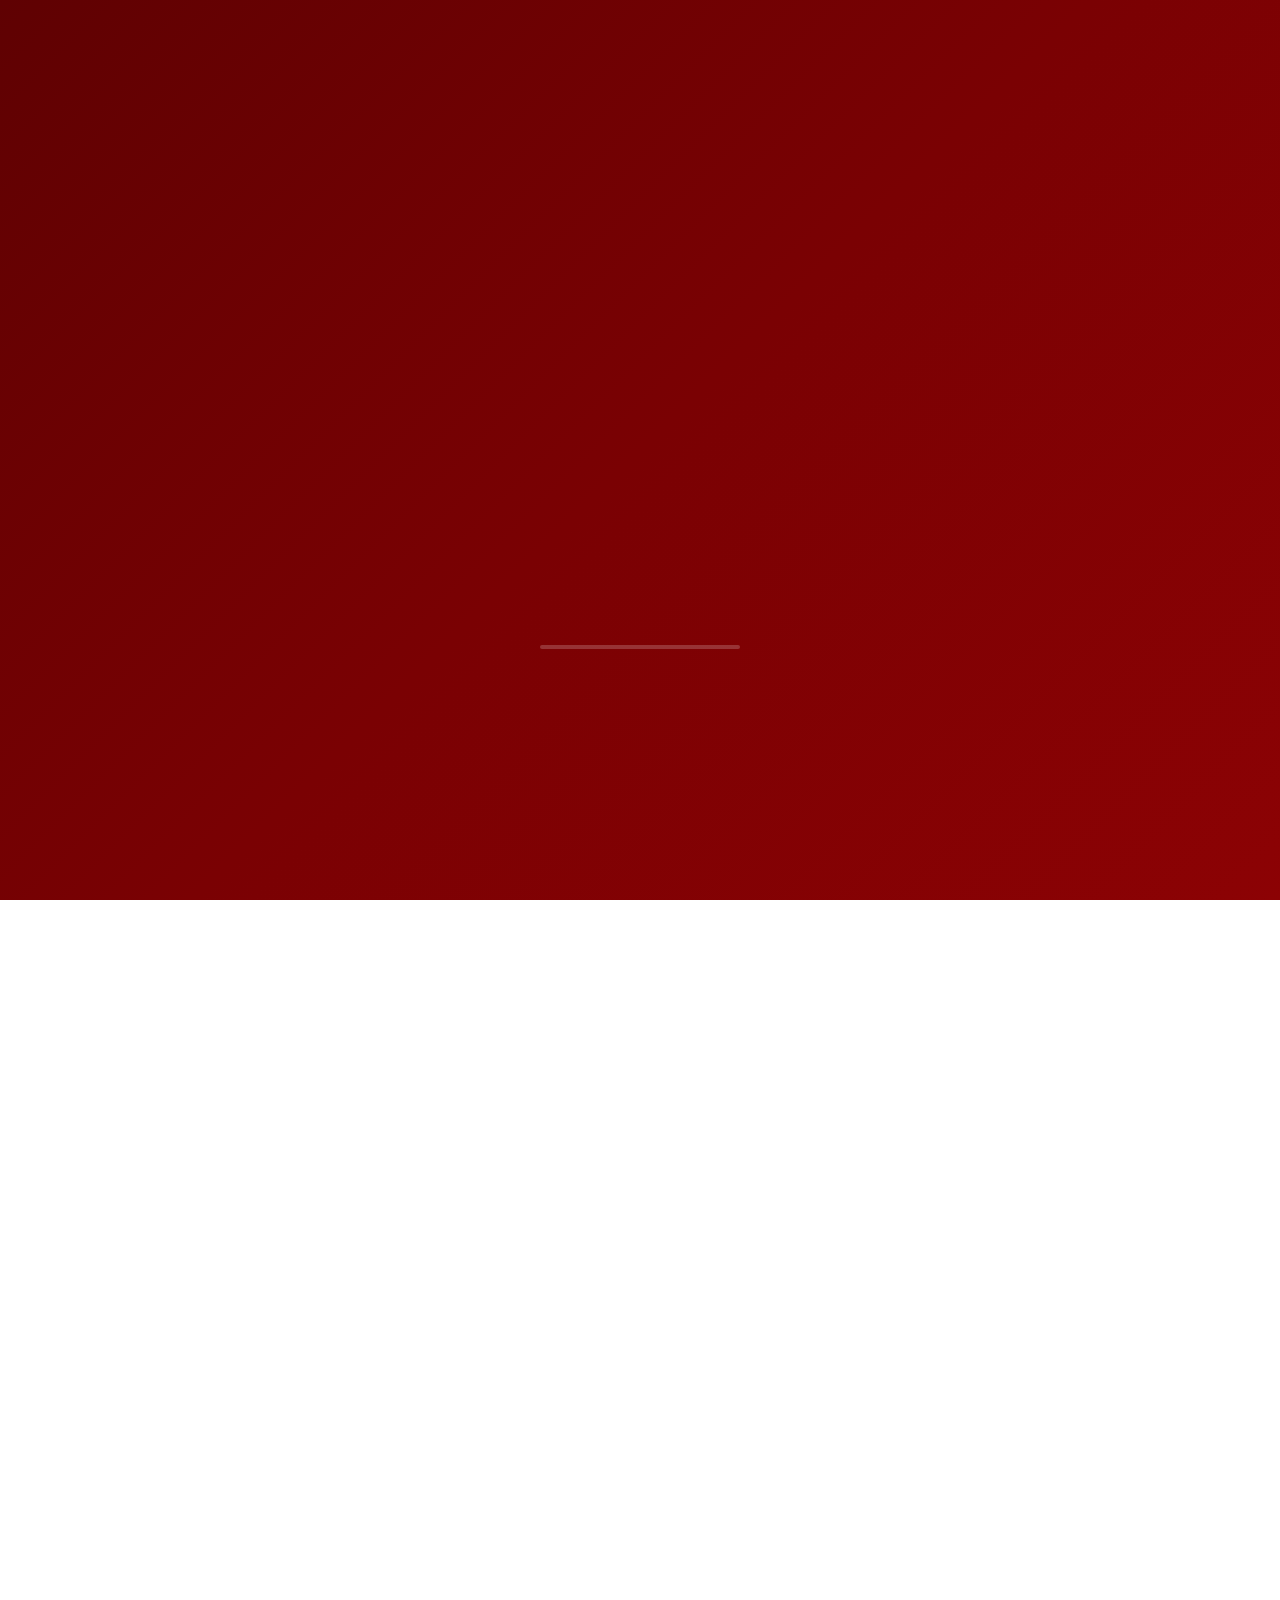
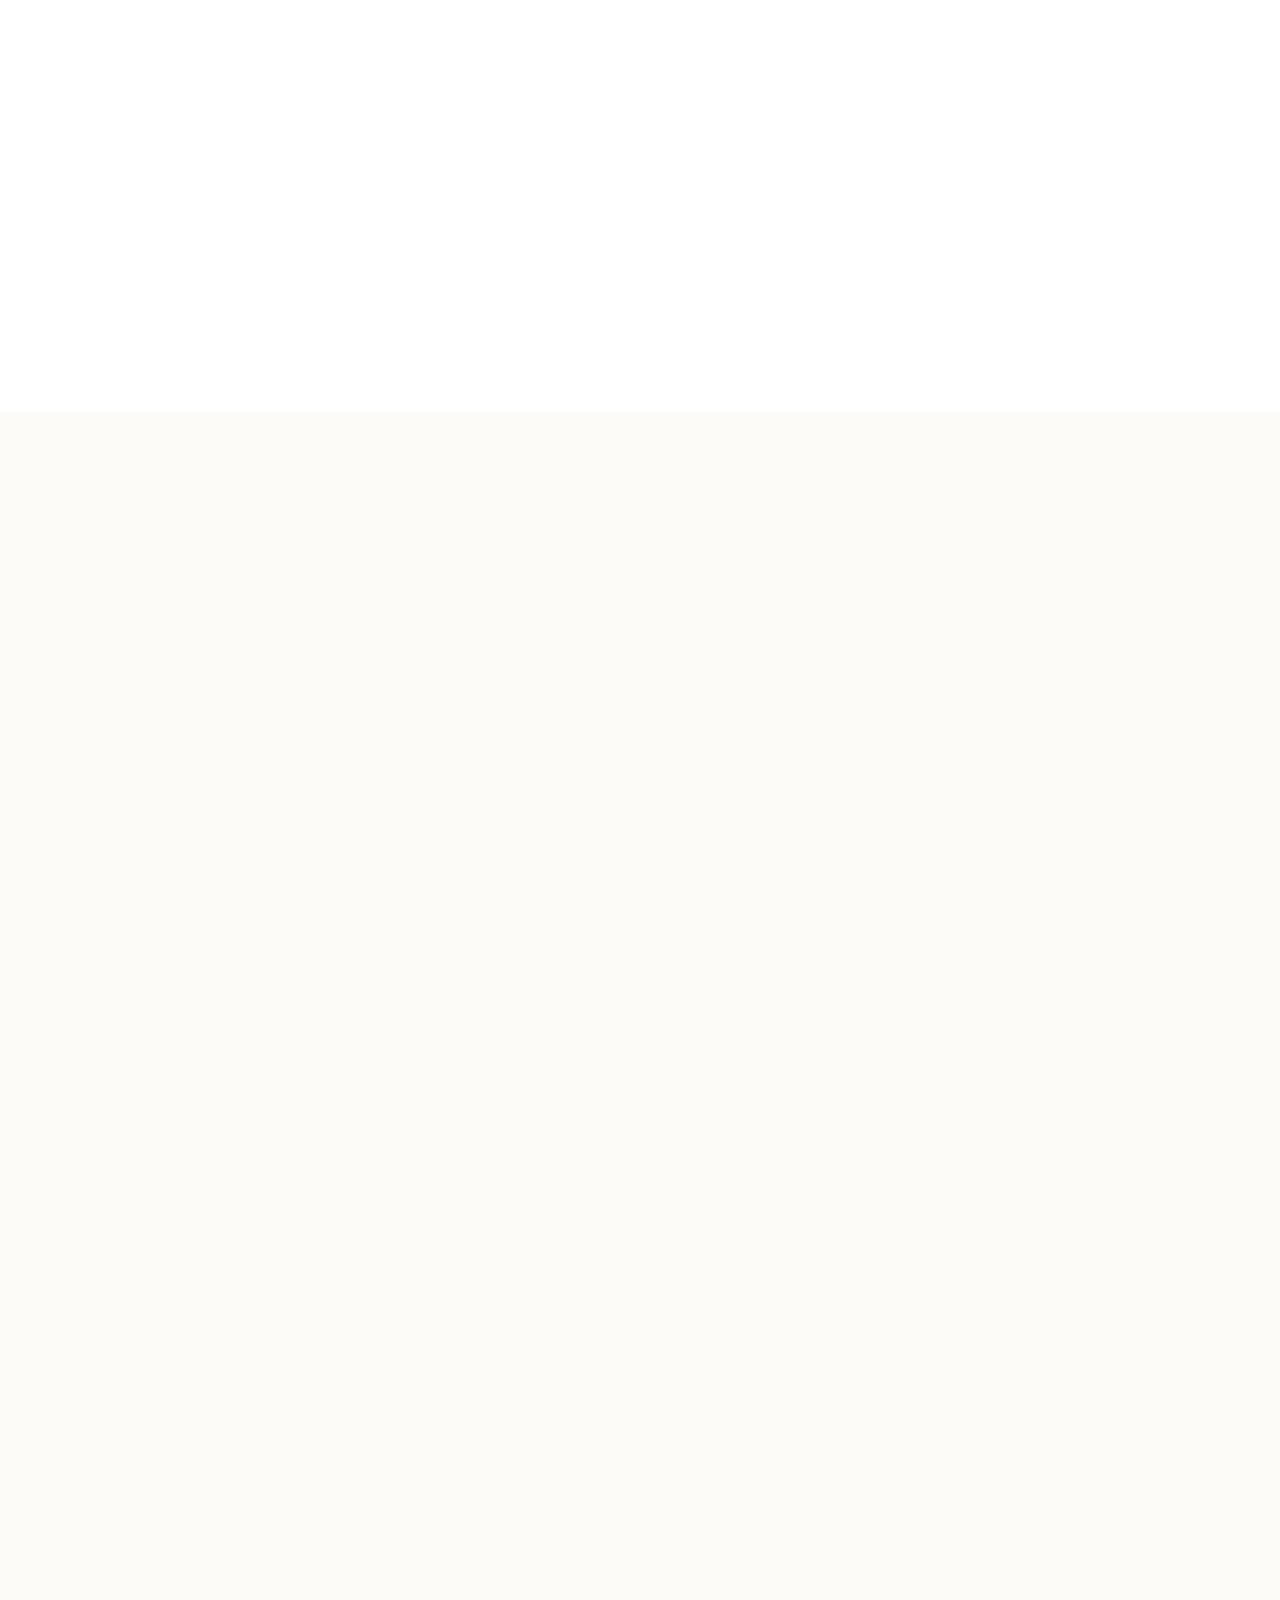
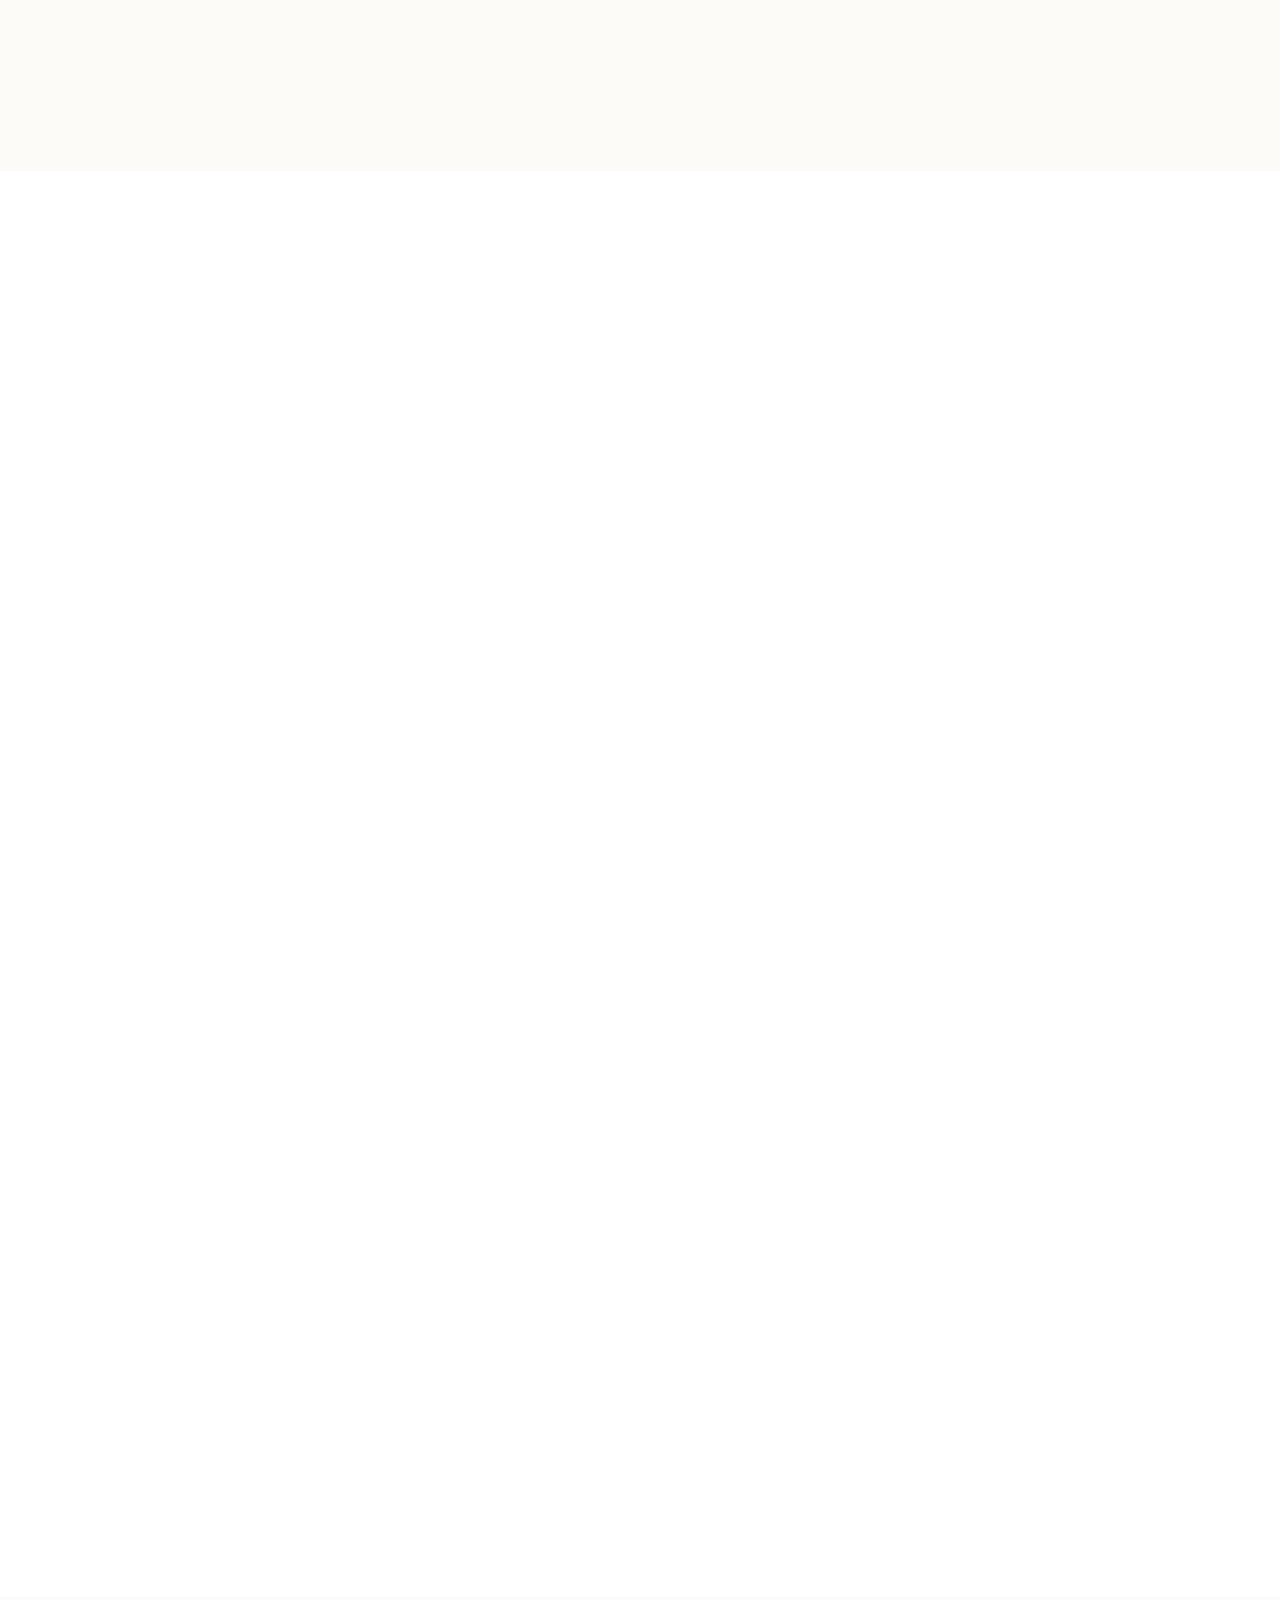
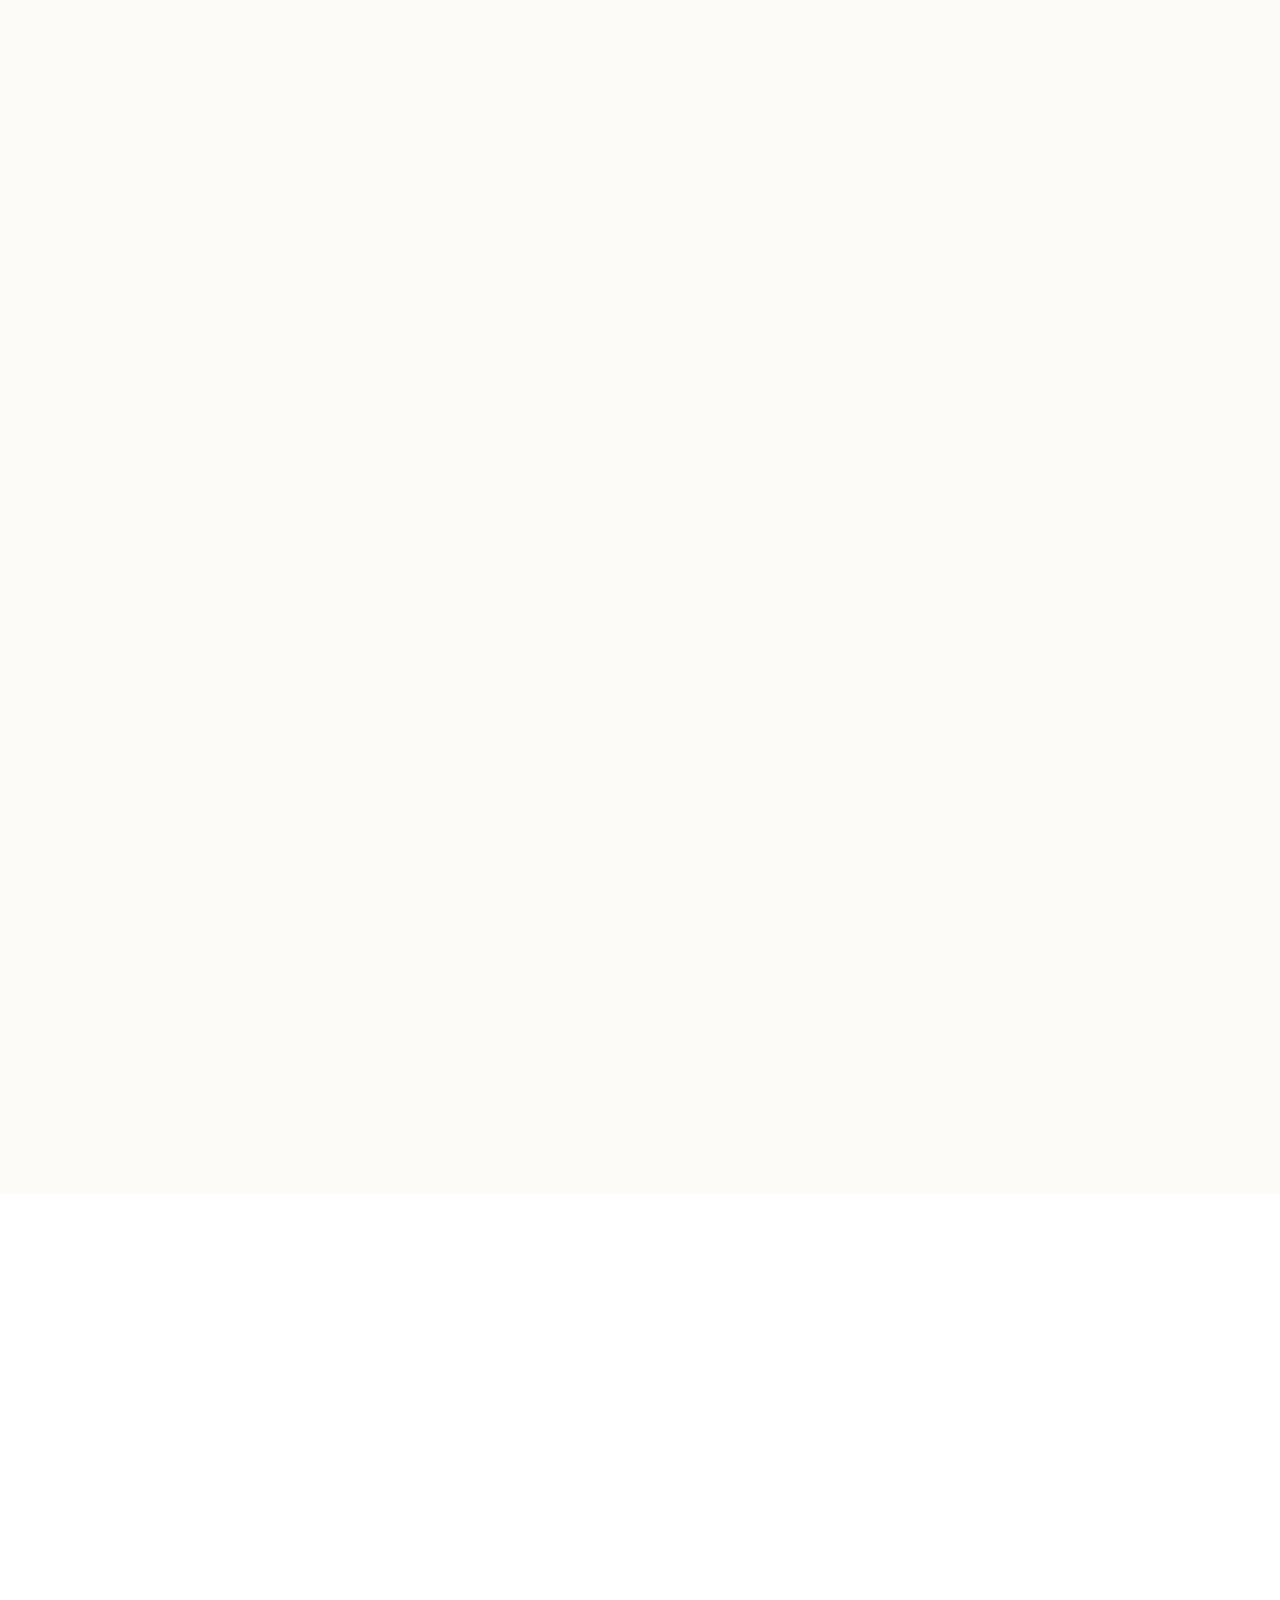
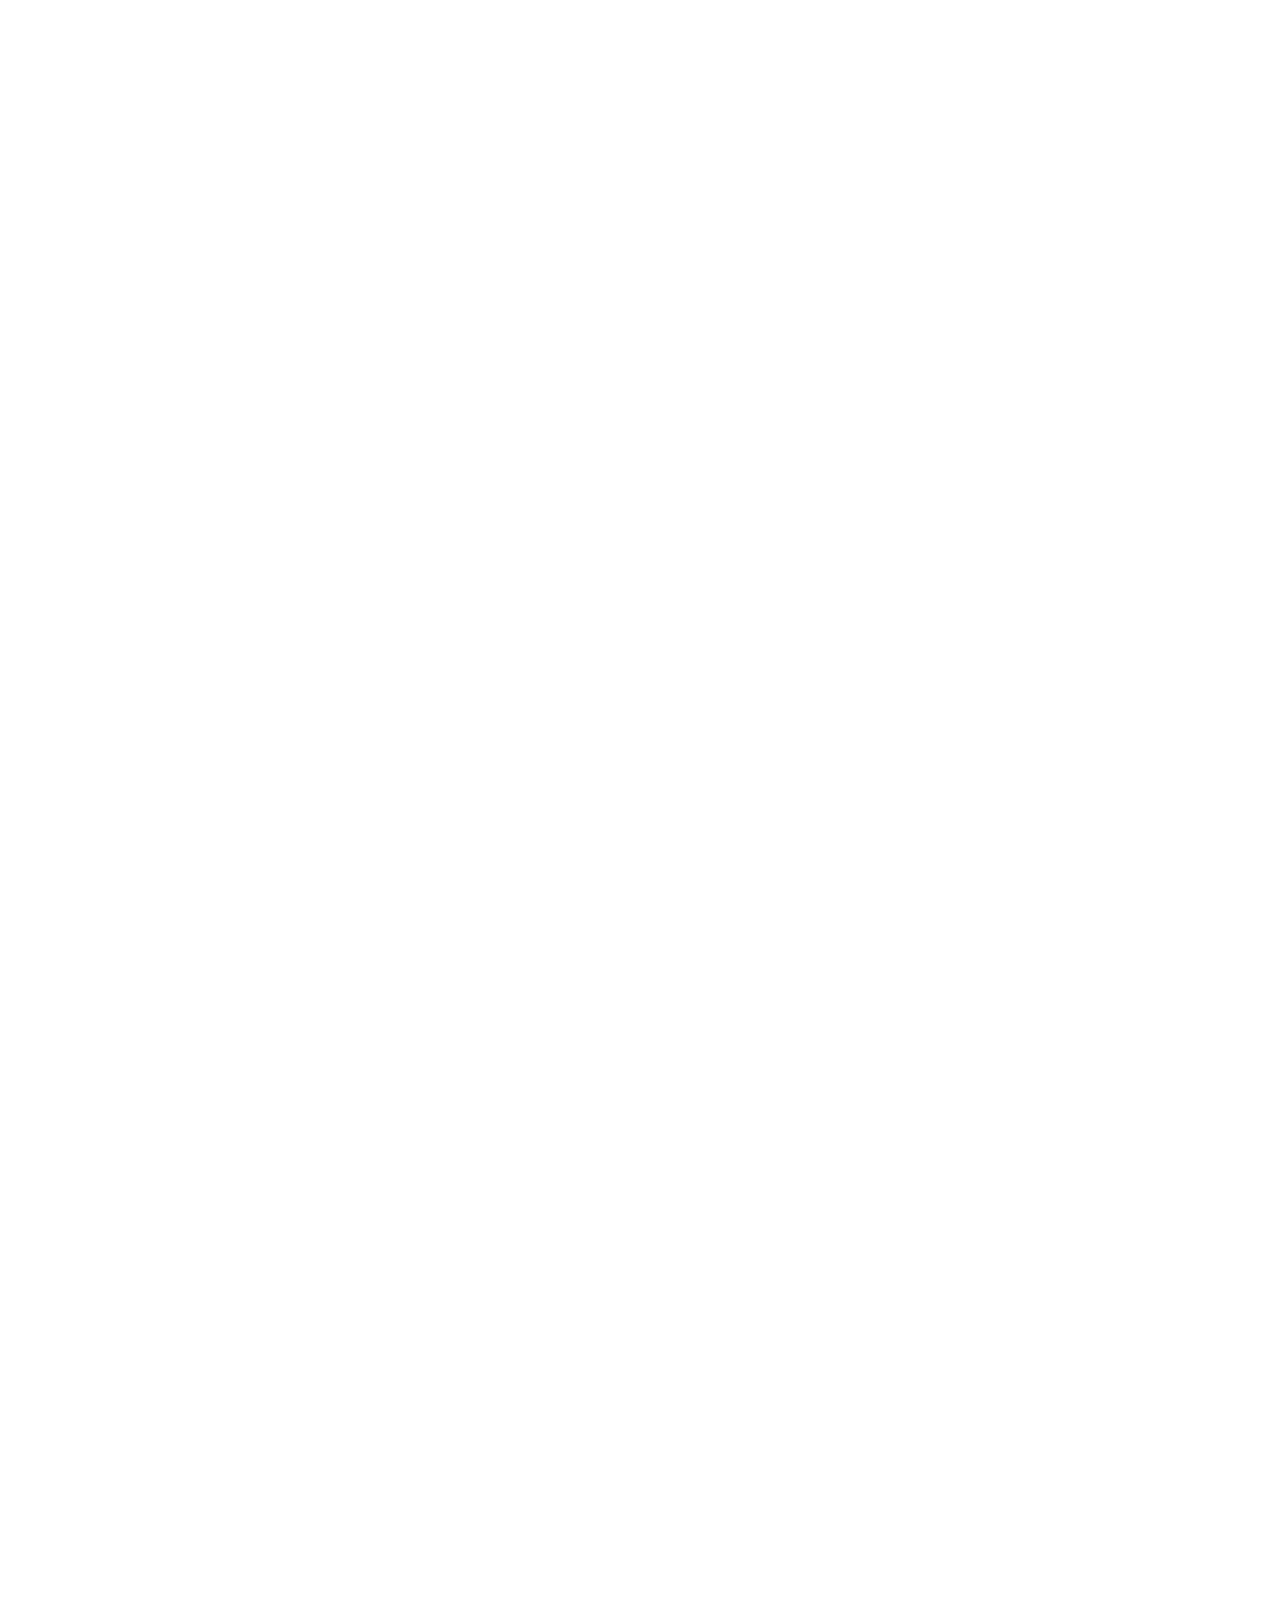
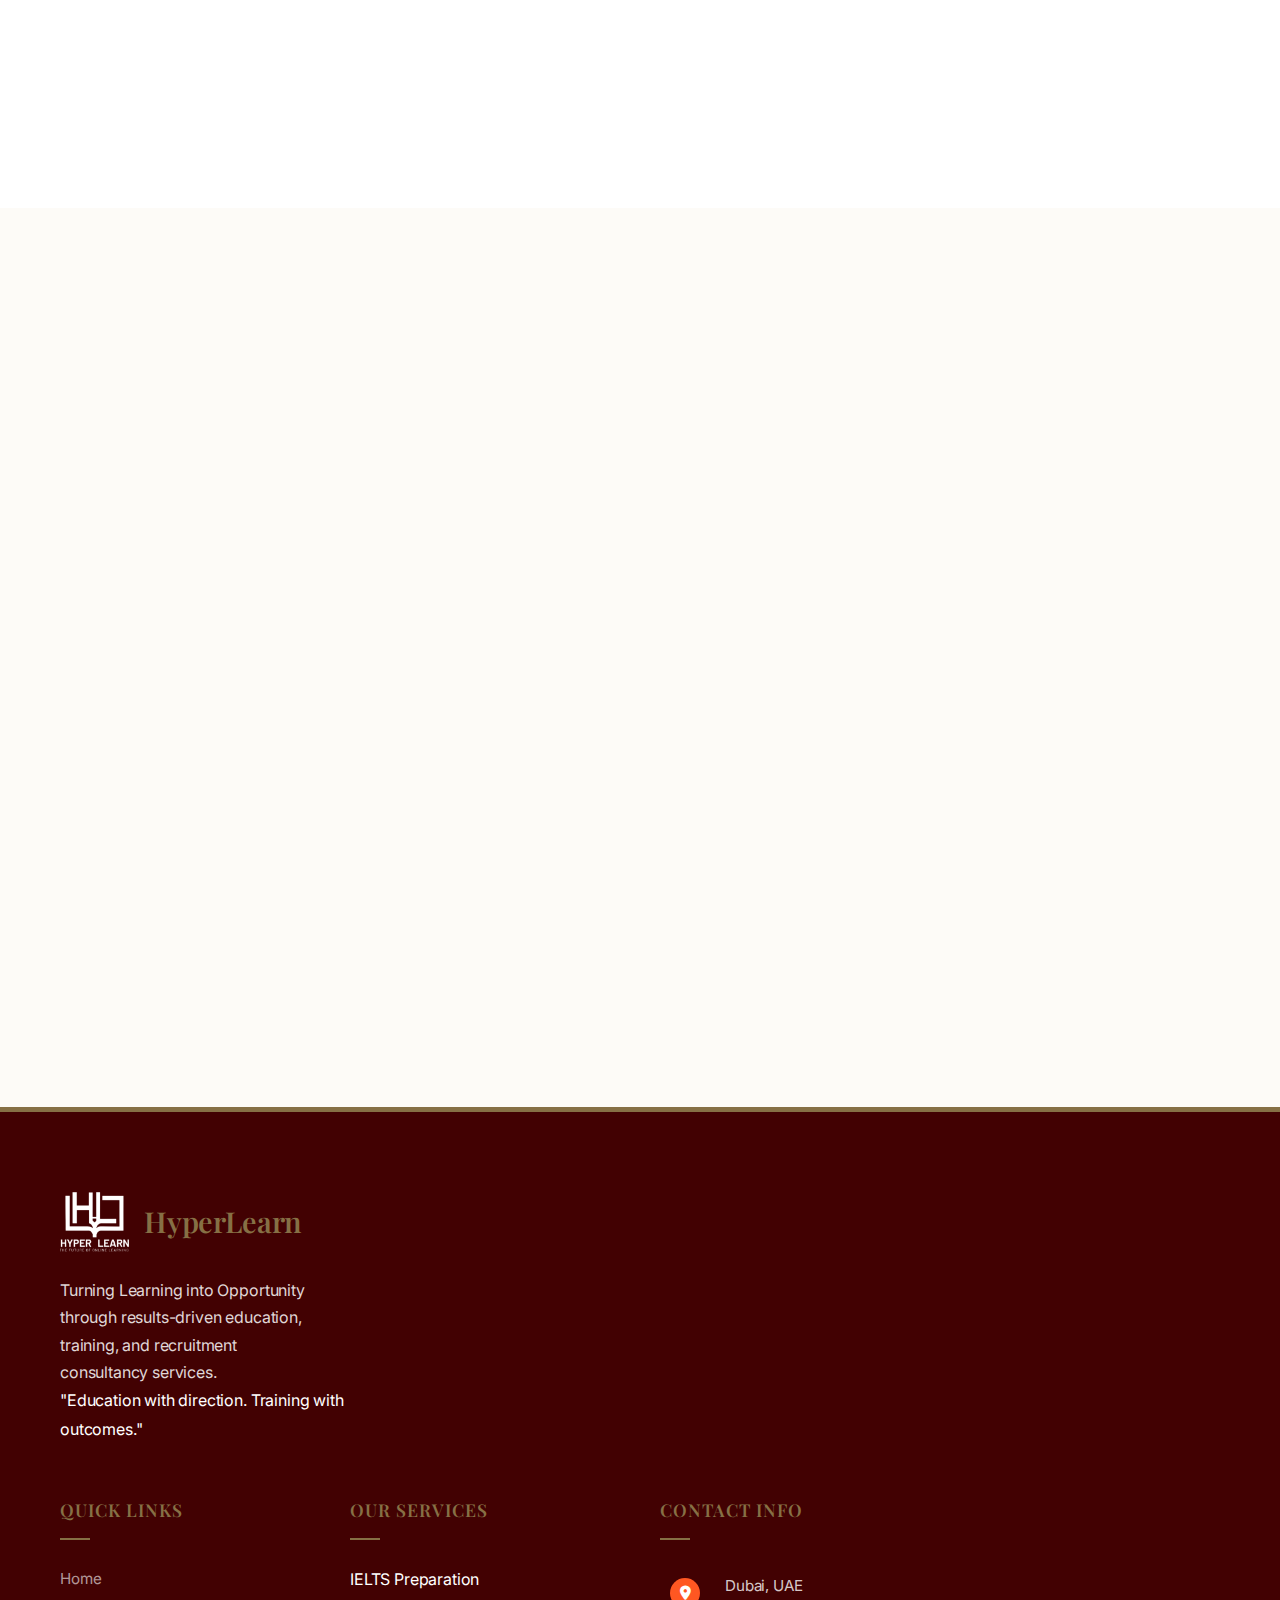
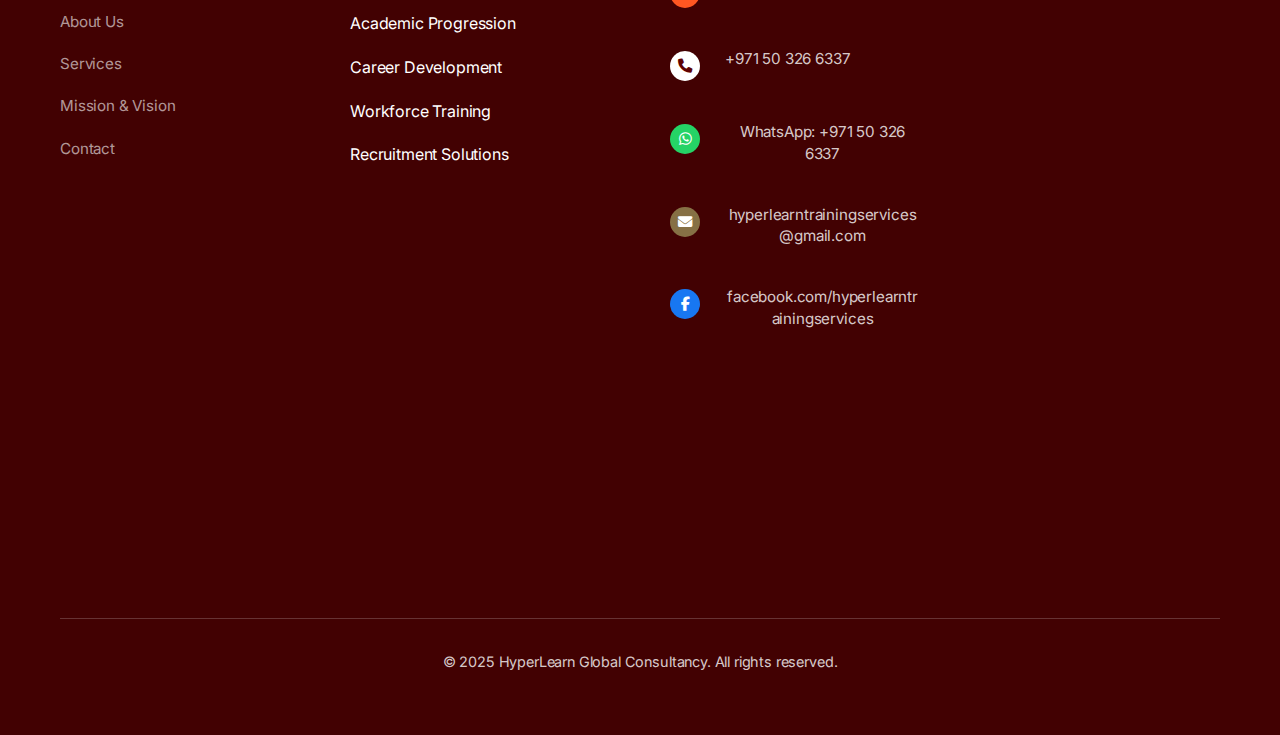
<file: index.html>
<!DOCTYPE html>
<html lang="en">

<head>
    <meta charset="UTF-8">
    <meta name="viewport" content="width=device-width, initial-scale=1.0">
    <title>HyperLearn</title>
    <link
        href="https://fonts.googleapis.com/css2?family=Inter:wght@300;400;500;600;700&family=Playfair+Display:wght@400;500;600;700&display=swap"
        rel="stylesheet">
    <link rel="stylesheet" href="https://cdnjs.cloudflare.com/ajax/libs/font-awesome/6.4.0/css/all.min.css">
    <link rel="stylesheet" href="styles.css">
</head>

<body>
    <!-- Entrance Animation Overlay -->
    <div class="entrance-overlay">
        <div class="entrance-particles">
            <div class="particle"></div>
            <div class="particle"></div>
            <div class="particle"></div>
            <div class="particle"></div>
            <div class="particle"></div>
            <div class="particle"></div>
            <div class="particle"></div>
            <div class="particle"></div>
            <div class="particle"></div>
            <div class="particle"></div>
            <div class="particle"></div>
            <div class="particle"></div>
            <div class="particle"></div>
            <div class="particle"></div>
            <div class="particle"></div>
            <div class="particle"></div>
            <div class="particle"></div>
            <div class="particle"></div>
            <div class="particle"></div>
            <div class="particle"></div>
            <div class="particle"></div>
            <div class="particle"></div>
            <div class="particle"></div>
            <div class="particle"></div>
            <div class="particle"></div>
            <div class="particle"></div>
            <div class="particle"></div>
            <div class="particle"></div>
            <div class="particle"></div>
            <div class="particle"></div>
        </div>
        <div class="entrance-content">
            <img src="assets/image/entrance_logo.png" alt="HyperLearn Logo" class="entrance-logo-image">
            <div class="entrance-tagline">Turning Learning into Opportunity</div>
            <div class="entrance-loader"></div>
        </div>
    </div>

    <!-- Header - Always Visible -->
    <header>
        <div class="container">
            <div class="header-content">
                <div class="logo">
                    <img src="assets/image/logo.png" alt="HyperLearn Global Consultancy Logo" class="logo-image">
                    <span class="logo-text">HyperLearn</span>
                </div>
                <nav>
                    <ul>
                        <li><a href="#home">Home</a></li>
                        <li><a href="#about">About</a></li>
                        <li><a href="#services">Services</a></li>
                        <li><a href="#trainer">Trainer</a></li>
                        <li><a href="#values">Mission & Vision</a></li>
                        <li><a href="#contact">Contact</a></li>
                    </ul>
                </nav>
            </div>
        </div>
    </header>

    <!-- Main Page Content -->
    <div class="page-content"></div>

    <main>
        <section class="hero" id="home">
            <div class="hero-geometric"></div>
            <div class="hero-overlay-asset"></div>
            <div class="hero-floating-elements">
                <div class="floating-shape shape-1"></div>
                <div class="floating-shape shape-2"></div>
                <div class="floating-shape shape-3"></div>
                <div class="floating-shape shape-4"></div>
                <div class="floating-shape shape-5"></div>
                <div class="floating-particle particle-1"></div>
                <div class="floating-particle particle-2"></div>
                <div class="floating-particle particle-3"></div>
                <div class="floating-particle particle-4"></div>
                <div class="floating-particle particle-5"></div>
                <div class="floating-particle particle-6"></div>
            </div>
            <div class="container">
                <div class="hero-content">

                    <div class="hero-badge">Education • Training • Recruitment</div>
                    <h1 class="hero-title">HyperLearn <span class="brand-accent">Global Consultancy</span></h1>
                    <p class="hero-subtitle">Turning Learning into Opportunity</p>
                    <p class="hero-description">
                        We are a results-driven education, training, and recruitment consultancy designed to bridge
                        the gap between learning and real-world opportunity. Our mission is to ensure that education
                        translates directly into careers, mobility, and workforce readiness through <span
                            class="brand-accent">accelerated, intentional, and outcome-driven</span> learning
                        pathways.
                    </p>
                    <div class="cta-buttons">
                        <a href="#services" class="btn btn-primary">Explore Our Services</a>
                        <a href="#about" class="btn btn-secondary">Learn More</a>
                    </div>
                </div>
            </div>
        </section>

        <section class="section" id="about">
            <div class="container">
                <div class="section-header scroll-fade">
                    <div class="section-badge">Our Philosophy</div>
                    <h2 class="section-title">Learning That Converts into Opportunity</h2>
                    <p class="section-subtitle">
                        HyperLearn stands for learning that immediately translates into opportunity—whether that
                        means a higher IELTS score, career advancement, migration readiness, academic progression,
                        or workforce development. Traditional education is often slow, theoretical, and disconnected
                        from employment. HyperLearn bridges this gap through education with direction, training with
                        outcomes, and learning with purpose.
                    </p>
                </div>
                <div class="grid-3">
                    <div class="card scroll-fade">
                        <div class="card-icon"><i class="fas fa-rocket"></i></div>
                        <h3>Who We Serve?</h3>
                        <p>
                            <strong>Students</strong> seeking academic progression.<br>
                            <strong>Migrants</strong> aiming for global opportunities.<br>
                            <strong>Professionals</strong> advancing their careers.<br>
                            <strong>Overseas Workers</strong> needing certifications.
                        </p>
                    </div>
                    <div class="card scroll-fade">
                        <div class="card-icon"><i class="fas fa-book-reader"></i></div>
                        <h3>What "Learn" Reflects</h3>
                        <p><strong>Lifelong learning</strong> as a strategic career investment. <strong>Skills
                                aligned</strong> with real-world demand. <strong>Continuous personal and
                                professional development</strong> that drives career advancement.</p>
                    </div>
                    <div class="card scroll-fade">
                        <div class="card-icon"><i class="fas fa-lightbulb"></i></div>
                        <h3>Transformative Learning</h3>
                        <p>HyperLearn represents <strong>accelerated, intentional, and transformative
                                learning</strong> that goes beyond traditional classrooms and passive instruction to
                            deliver real-world results.</p>
                    </div>
                </div>
            </div>
        </section>

        <section class="section section-alt" id="services">
            <div class="container">
                <div class="section-header scroll-fade">
                    <div class="section-badge">What HyperLearn Solves</div>
                    <h2 class="section-title">Comprehensive Education & Career Solutions</h2>
                    <p class="section-subtitle">
                        Many education and training systems fail to connect learning with employment outcomes.
                        HyperLearn addresses this by aligning education with workforce demand, designing
                        career-focused learning pathways, and integrating training, consultancy, and recruitment
                        solutions. We do not sell courses alone; we build pathways to opportunity.
                    </p>
                </div>
                <div class="grid-3">
                    <div class="card scroll-fade">
                        <div class="card-icon"><i class="fas fa-graduation-cap"></i></div>
                        <h3>Educational Consultancy</h3>
                        <ul
                            style="list-style: none; padding: 0; margin: 0; line-height: 1.8; color: var(--text-light);">
                            <li><i class="fas fa-check" style="color: var(--accent-gold); margin-right: 8px;"></i>ETEEAP
                                Assistance</li>
                            <li><i class="fas fa-check"
                                    style="color: var(--accent-gold); margin-right: 8px;"></i>Education Units</li>
                            <li><i class="fas fa-check"
                                    style="color: var(--accent-gold); margin-right: 8px;"></i>Graduate Studies</li>
                        </ul>
                    </div>
                    <div class="card scroll-fade">
                        <div class="card-icon"><i class="fas fa-building"></i></div>
                        <h3>Corporate Training</h3>
                        <ul
                            style="list-style: none; padding: 0; margin: 0; line-height: 1.8; color: var(--text-light);">
                            <li><i class="fas fa-check"
                                    style="color: var(--accent-gold); margin-right: 8px;"></i>Business English
                                Proficiency</li>
                            <li><i class="fas fa-check"
                                    style="color: var(--accent-gold); margin-right: 8px;"></i>Corporate Tax Consultancy
                            </li>
                        </ul>
                    </div>
                    <div class="card scroll-fade">
                        <div class="card-icon"><i class="fas fa-user-tie"></i></div>
                        <h3>Recruitment Consultancy</h3>
                        <p>Specialized recruitment solutions connecting global talent with top-tier organizations.</p>
                    </div>
                    <div class="card scroll-fade">
                        <div class="card-icon"><i class="fab fa-linkedin"></i></div>
                        <h3>CV & LinkedIn Optimization</h3>
                        <p>Professional CV writing and LinkedIn profile enhancement to maximize visibility and impact.
                        </p>
                    </div>
                    <div class="card scroll-fade">
                        <div class="card-icon"><i class="fas fa-globe"></i></div>
                        <h3>International Internship</h3>
                        <p>Pathways to gain global work experience and cross-cultural professional skills.</p>
                    </div>
                    <div class="card scroll-fade">
                        <div class="card-icon"><i class="fas fa-star"></i></div>
                        <h3>Other Services</h3>
                        <p>Tailored solutions including visa assistance, migration consultancy, and skills assessment.
                        </p>
                    </div>
                </div>
            </div>
        </section>

        <section class="section" id="trainer">
            <div class="container">
                <div class="section-header scroll-fade">
                    <h2 class="section-title">About the Trainer</h2>
                    <p class="section-subtitle">
                        Expert IELTS training with proven results and personalized approach to help you achieve your
                        target band score.
                    </p>
                </div>
                <div class="trainer-card-layout">
                    <div class="trainer-text-card scroll-fade">
                        <div class="trainer-card-header">
                            <h3 class="trainer-name">Jinky Cañares Omelan</h3>
                            <p class="trainer-title">Licensed Teacher & Certified IELTS Trainer</p>
                        </div>
                        <div class="trainer-card-content">
                            <p>Hi, I'm <strong>Jinky Cañares Omelan</strong>, a <strong>licensed Teacher</strong> and
                                <strong>certified IELTS Trainer</strong> with
                                over <strong>five years of international teaching experience</strong>. I have
                                successfully guided
                                more than <strong>1,300 learners</strong> to higher band scores through structured,
                                strategy-based
                                coaching supported by <strong>500+ positive Google reviews</strong>.
                            </p>

                            <p>I hold a <strong>Bachelor's Degree in Secondary Education</strong>, along with
                                certifications from the
                                <strong>British Council's IELTS Teacher Training Workshop</strong>,
                                <strong>TEFL</strong>, <strong>PTE Training</strong>, and a
                                <strong>KHDA-approved SEN Teaching qualification</strong>. My teaching approach focuses
                                on <strong>clear
                                    techniques</strong>, <strong>targeted feedback</strong>, and <strong>exam-aligned
                                    practice</strong> across all four IELTS
                                skills.
                            </p>

                            <p>If you're aiming for a confident and well-prepared IELTS performance whether for
                                <strong>PR
                                    application</strong>, <strong>university admission</strong>, <strong>work
                                    abroad</strong>, or <strong>professional qualification</strong>. I'm
                                committed to helping you successfully achieve your <strong>target band</strong>.
                            </p>
                        </div>
                        <div class="trainer-card-stats">
                            <div class="stat-item">
                                <div class="stat-number" data-target="1300">0+</div>
                                <div class="stat-label">Students Trained</div>
                            </div>
                            <div class="stat-item">
                                <div class="stat-number" data-target="500">0+</div>
                                <div class="stat-label">Positive Reviews</div>
                            </div>
                            <div class="stat-item">
                                <div class="stat-number" data-target="5">0+</div>
                                <div class="stat-label">Years Experience</div>
                            </div>
                        </div>
                    </div>
                    <div class="trainer-photo-container scroll-fade">
                        <img src="assets/image/Trainer.png" alt="Jinky Cañares Omelan - IELTS Trainer"
                            class="trainer-main-image">
                    </div>
                </div>
            </div>
        </section>

        <section class="section section-alt" id="certifications">
            <div class="container">
                <div class="section-header scroll-fade">
                    <div class="section-badge">Credibility & Excellence</div>
                    <h2 class="section-title">Certifications & Qualifications</h2>
                    <p class="section-subtitle">
                        Proven expertise backed by internationally recognized credentials.
                    </p>
                </div>
                <div class="certifications-grid">
                    <div class="cert-card scroll-fade">
                        <img src="assets/image/CERTIFIED IELTS TRAINER–BRITISH COUNCIL.png"
                            alt="Certified IELTS Trainer - British Council">
                    </div>
                    <div class="cert-card scroll-fade">
                        <img src="assets/image/TEFL-CERTIFIED_TEACHER.png" alt="TEFL Certified Teacher">
                    </div>
                    <div class="cert-card scroll-fade">
                        <img src="assets/image/LPT_FRONT.png" alt="Licensed Professional Teacher - Front">
                    </div>
                    <div class="cert-card scroll-fade">
                        <img src="assets/image/LPT_BACK.png" alt="Licensed Professional Teacher - Back">
                    </div>
                </div>
            </div>
        </section>

        <section class="section" id="company-profile">
            <div class="container">
                <div class="section-header scroll-fade">
                    <div class="section-badge">Company Profile</div>
                    <h2 class="section-title">About HyperLearn Global Consultancy</h2>
                    <p class="section-subtitle">
                        <strong>Brand Promise:</strong> Education with direction. Training with outcomes.
                    </p>
                </div>
                <div class="company-profile-content">
                    <div class="profile-section scroll-fade">
                        <h3>About Us</h3>
                        <p>HyperLearn is a results-driven education, training, and recruitment consultancy designed
                            to bridge the gap between learning and real-world opportunity. We exist to ensure that
                            education does not stop at certificates but translates directly into careers, mobility,
                            and workforce readiness.</p>
                        <p>Anchored in a fast-changing global market, HyperLearn delivers accelerated, intentional,
                            and outcome-driven learning pathways for individuals and organizations seeking
                            measurable growth.</p>
                    </div>

                    <div class="profile-section scroll-fade">
                        <h3>HyperLearn Statement</h3>
                        <div class="statement-box">
                            <p><em>"HyperLearn empowers individuals and organizations through accelerated,
                                    outcome-driven learning that converts education into careers and talent into
                                    opportunity."</em></p>
                        </div>
                    </div>

                    <div class="opportunities-grid">
                        <div class="opportunity-card scroll-fade">
                            <div class="opportunity-icon"><i class="fas fa-check-circle"></i></div>
                            <h4>IELTS Success</h4>
                            <p>Higher IELTS scores for migration and academic goals</p>
                        </div>
                        <div class="opportunity-card scroll-fade">
                            <div class="opportunity-icon"><i class="fas fa-chart-line"></i></div>
                            <h4>Career Advancement</h4>
                            <p>Professional growth and migration readiness</p>
                        </div>
                        <div class="opportunity-card scroll-fade">
                            <div class="opportunity-icon"><i class="fas fa-university"></i></div>
                            <h4>Academic Progression</h4>
                            <p>ETEEAP, Master's, PhD pathways</p>
                        </div>
                        <div class="opportunity-card scroll-fade">
                            <div class="opportunity-icon"><i class="fas fa-users-cog"></i></div>
                            <h4>Workforce Readiness</h4>
                            <p>Corporate training and talent development</p>
                        </div>
                        <div class="opportunity-card scroll-fade">
                            <div class="opportunity-icon"><i class="fas fa-plane-departure"></i></div>
                            <h4>Global Opportunities</h4>
                            <p>Talent-to-employment pathways worldwide</p>
                        </div>
                    </div>
                </div>
            </div>
        </section>

        <section class="section" id="values">
            <div class="container">
                <div class="section-header scroll-fade">
                    <div class="section-badge">Our Foundation</div>
                    <h2 class="section-title">Mission, Vision & Investment Opportunity</h2>
                </div>
                <div class="grid-3">
                    <div class="card scroll-fade">
                        <div class="card-icon"><i class="fas fa-bullseye"></i></div>
                        <h3>Our Mission</h3>
                        <p>HyperLearn exists to deliver outcome-driven education, career development, and
                            recruitment
                            solutions that equip individuals and organizations with the skills, credentials, and
                            talent
                            needed to succeed in a competitive global market. We bridge education and employment by
                            aligning learning pathways with real workforce demand.</p>
                    </div>
                    <div class="card scroll-fade">
                        <div class="card-icon"><i class="fas fa-eye"></i></div>
                        <h3>Our Vision</h3>
                        <p>To become a leading education and recruitment consultancy that accelerates learning,
                            empowers
                            talent, and connects people to global career opportunities.</p>
                    </div>
                    <div class="card scroll-fade">
                        <div class="card-icon"><i class="fas fa-chart-pie"></i></div>
                        <h3>Investor Perspective</h3>
                        <p>HyperLearn is not just an education company. It is a talent development engine, a career
                            acceleration platform, and a scalable consultancy model with recurring revenue streams.
                            By
                            integrating education, training, recruitment, and consultancy services, we're positioned
                            for
                            sustainable growth, global scalability, and long-term value creation.</p>
                    </div>
                </div>
        </section>

        <section class="section section-alt" id="core-values">
            <div class="container">
                <div class="section-header scroll-fade">
                    <div class="section-badge">Our Values</div>
                    <h2 class="section-title">The HYPERLEARN Principles</h2>
                    <p class="section-subtitle">
                        Our core values guide every decision and shape every interaction, ensuring we deliver
                        excellence with integrity and purpose.
                    </p>
                </div>
                <div class="grid-2">
                    <div class="card values-card scroll-fade">
                        <div class="card-icon"><i class="fas fa-gem"></i></div>
                        <h3>HYPER Values</h3>
                        <p><strong>H</strong> - High-Impact, Purpose-Driven Learning<br>
                            <strong>Y</strong> - Yielding to Excellence & Integrity<br>
                            <strong>P</strong> - People-Centered Growth<br>
                            <strong>E</strong> - Excellence in Execution<br>
                            <strong>R</strong> - Responsiveness & Innovation
                        </p>
                    </div>
                    <div class="card values-card scroll-fade">
                        <div class="card-icon"><i class="fas fa-hands-helping"></i></div>
                        <h3>LEARN Values</h3>
                        <p><strong>L</strong> - Learning with Purpose<br>
                            <strong>E</strong> - Engagement through Collaboration & Trust<br>
                            <strong>A</strong> - Agility in a Global Market<br>
                            <strong>R</strong> - Reverence for God and Ethical Leadership<br>
                            <strong>N</strong> - Nurturing Talent into Opportunity
                        </p>
                    </div>
                </div>
            </div>
        </section>


    </main>

    <footer class="footer">
        <div class="container">
            <div class="footer-content">
                <div class="footer-section">
                    <div class="footer-logo">
                        <img src="assets/image/logo.png" alt="HyperLearn Global Consultancy Logo"
                            class="footer-logo-image">
                        <span class="footer-logo-text">HyperLearn</span>
                    </div>
                    <p class="footer-description">
                        Turning Learning into Opportunity through results-driven education, training, and
                        recruitment consultancy services.
                    </p>
                    <div class="footer-tagline">
                        "Education with direction. Training with outcomes."
                    </div>
                </div>

                <div class="footer-section">
                    <h4>Quick Links</h4>
                    <ul class="footer-links">
                        <li><a href="#home">Home</a></li>
                        <li><a href="#about">About Us</a></li>
                        <li><a href="#services">Services</a></li>
                        <li><a href="#values">Mission & Vision</a></li>
                        <li><a href="#contact">Contact</a></li>
                    </ul>
                </div>

                <div class="footer-section">
                    <h4>Our Services</h4>
                    <ul class="footer-links">
                        <li>IELTS Preparation</li>
                        <li>Academic Progression</li>
                        <li>Career Development</li>
                        <li>Workforce Training</li>
                        <li>Recruitment Solutions</li>
                    </ul>
                </div>

                <div class="footer-section">
                    <h4>Contact Info</h4>
                    <div class="footer-contact">
                        <div class="contact-item">
                            <span class="contact-icon map-marker"><i class="fas fa-map-marker-alt"></i></span>
                            <span>Dubai, UAE</span>
                        </div>
                        <div class="contact-item">
                            <span class="contact-icon phone"><i class="fas fa-phone"></i></span>
                            <span>+971 50 326 6337</span>
                        </div>
                        <div class="contact-item">
                            <span class="contact-icon whatsapp"><i class="fab fa-whatsapp"></i></span>
                            <span>WhatsApp: +971 50 326 6337</span>
                        </div>
                        <div class="contact-item">
                            <span class="contact-icon email"><i class="fas fa-envelope"></i></span>
                            <span>hyperlearntrainingservices@gmail.com</span>
                        </div>
                        <div class="contact-item">
                            <span class="contact-icon facebook"><i class="fab fa-facebook-f"></i></span>
                            <span>facebook.com/hyperlearntrainingservices</span>
                        </div>
                    </div>

                    <div class="footer-map" style="margin-top: 20px;">
                        <iframe
                            src="https://www.google.com/maps/embed?pb=!1m18!1m12!1m3!1d381854.5686717862!2d55.06268328831765!3d25.075931463953612!2m3!1f0!2f0!3f0!3m2!1i1024!2i768!4f13.1!3m3!1m2!1s0x3e5f43496ad9c645%3A0xbde66e5084295162!2sDubai%20-%20United%20Arab%20Emirates!5e1!3m2!1sen!2sph!4v1767033826786!5m2!1sen!2sph"
                            width="100%" height="200" style="border:0; border-radius: 8px;" allowfullscreen=""
                            loading="lazy" referrerpolicy="no-referrer-when-downgrade"></iframe>
                    </div>
                </div>
            </div>

            <div class="footer-bottom">
                <div class="footer-bottom-content">
                    <p>&copy; 2025 HyperLearn Global Consultancy. All rights reserved.</p>
                </div>
            </div>
        </div>
    </footer>
    </div>

    <script src="script.js"></script>
</body>

</html>
</file>
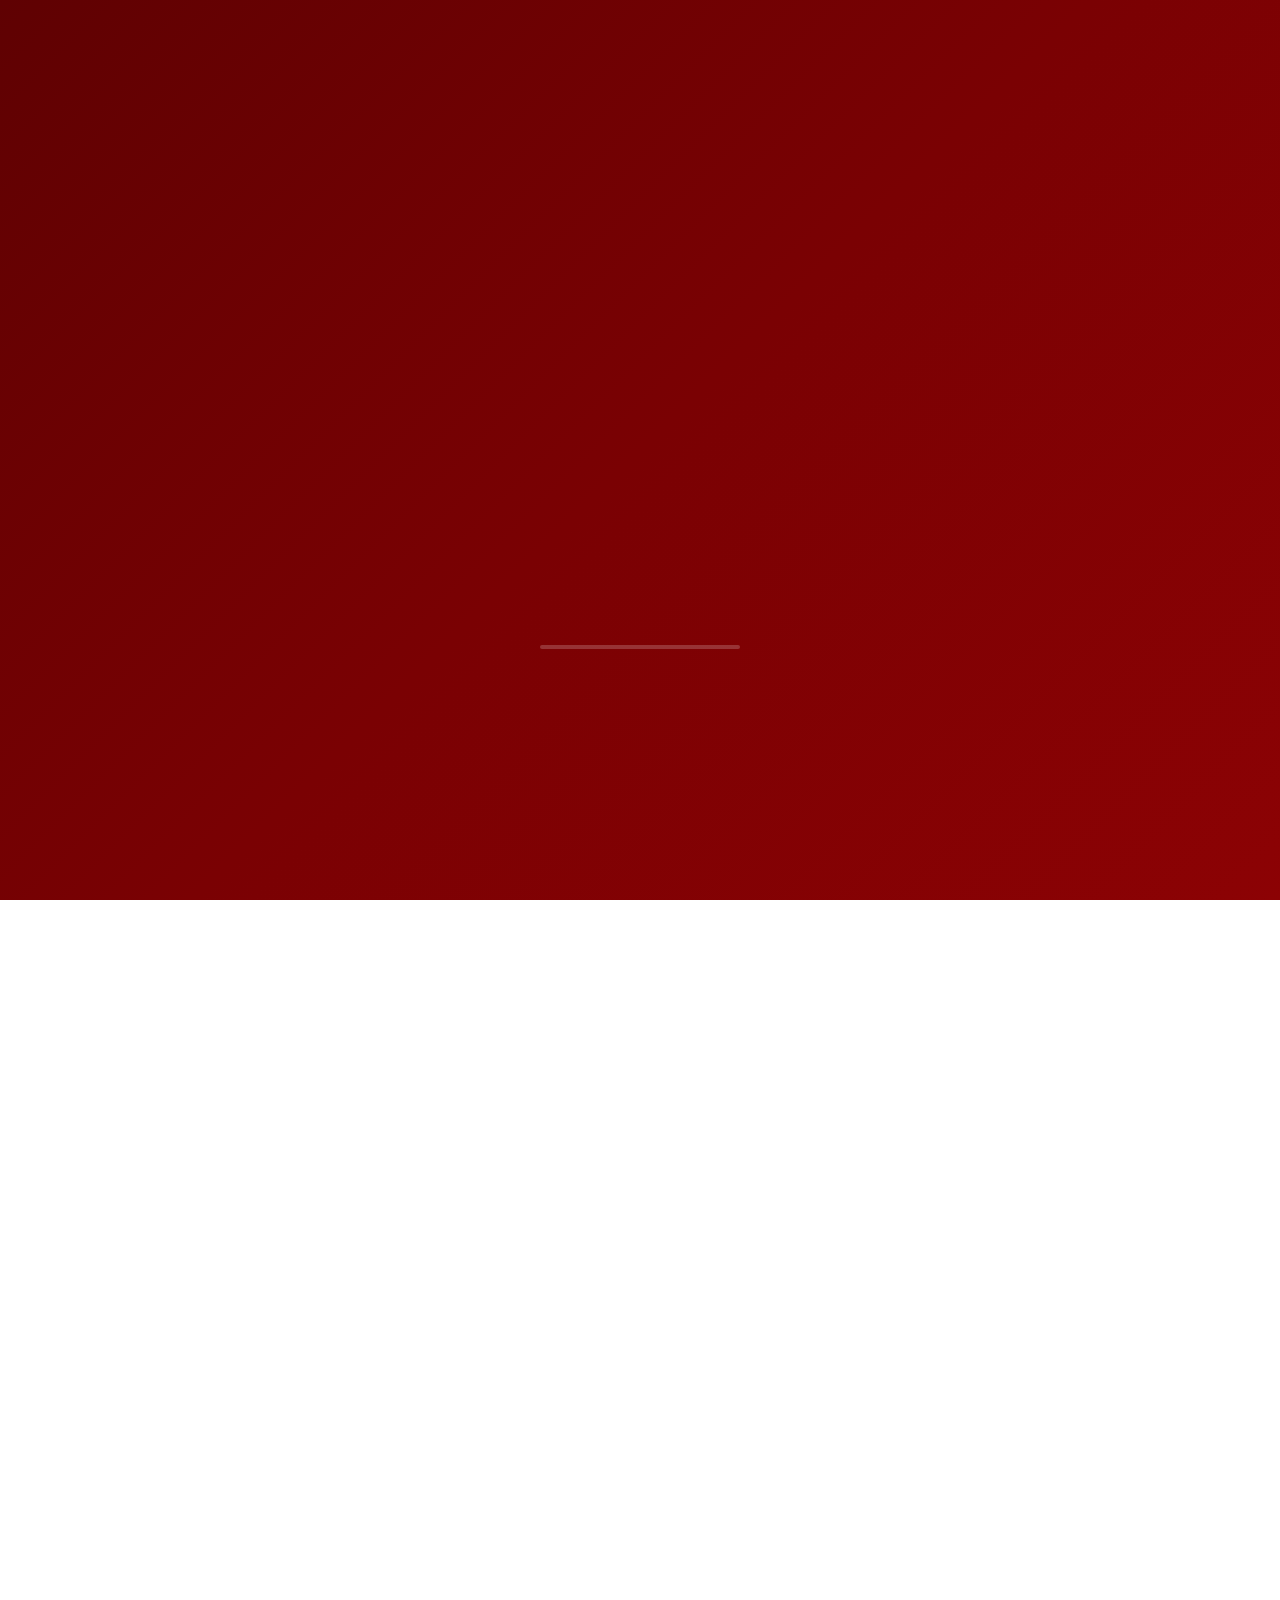
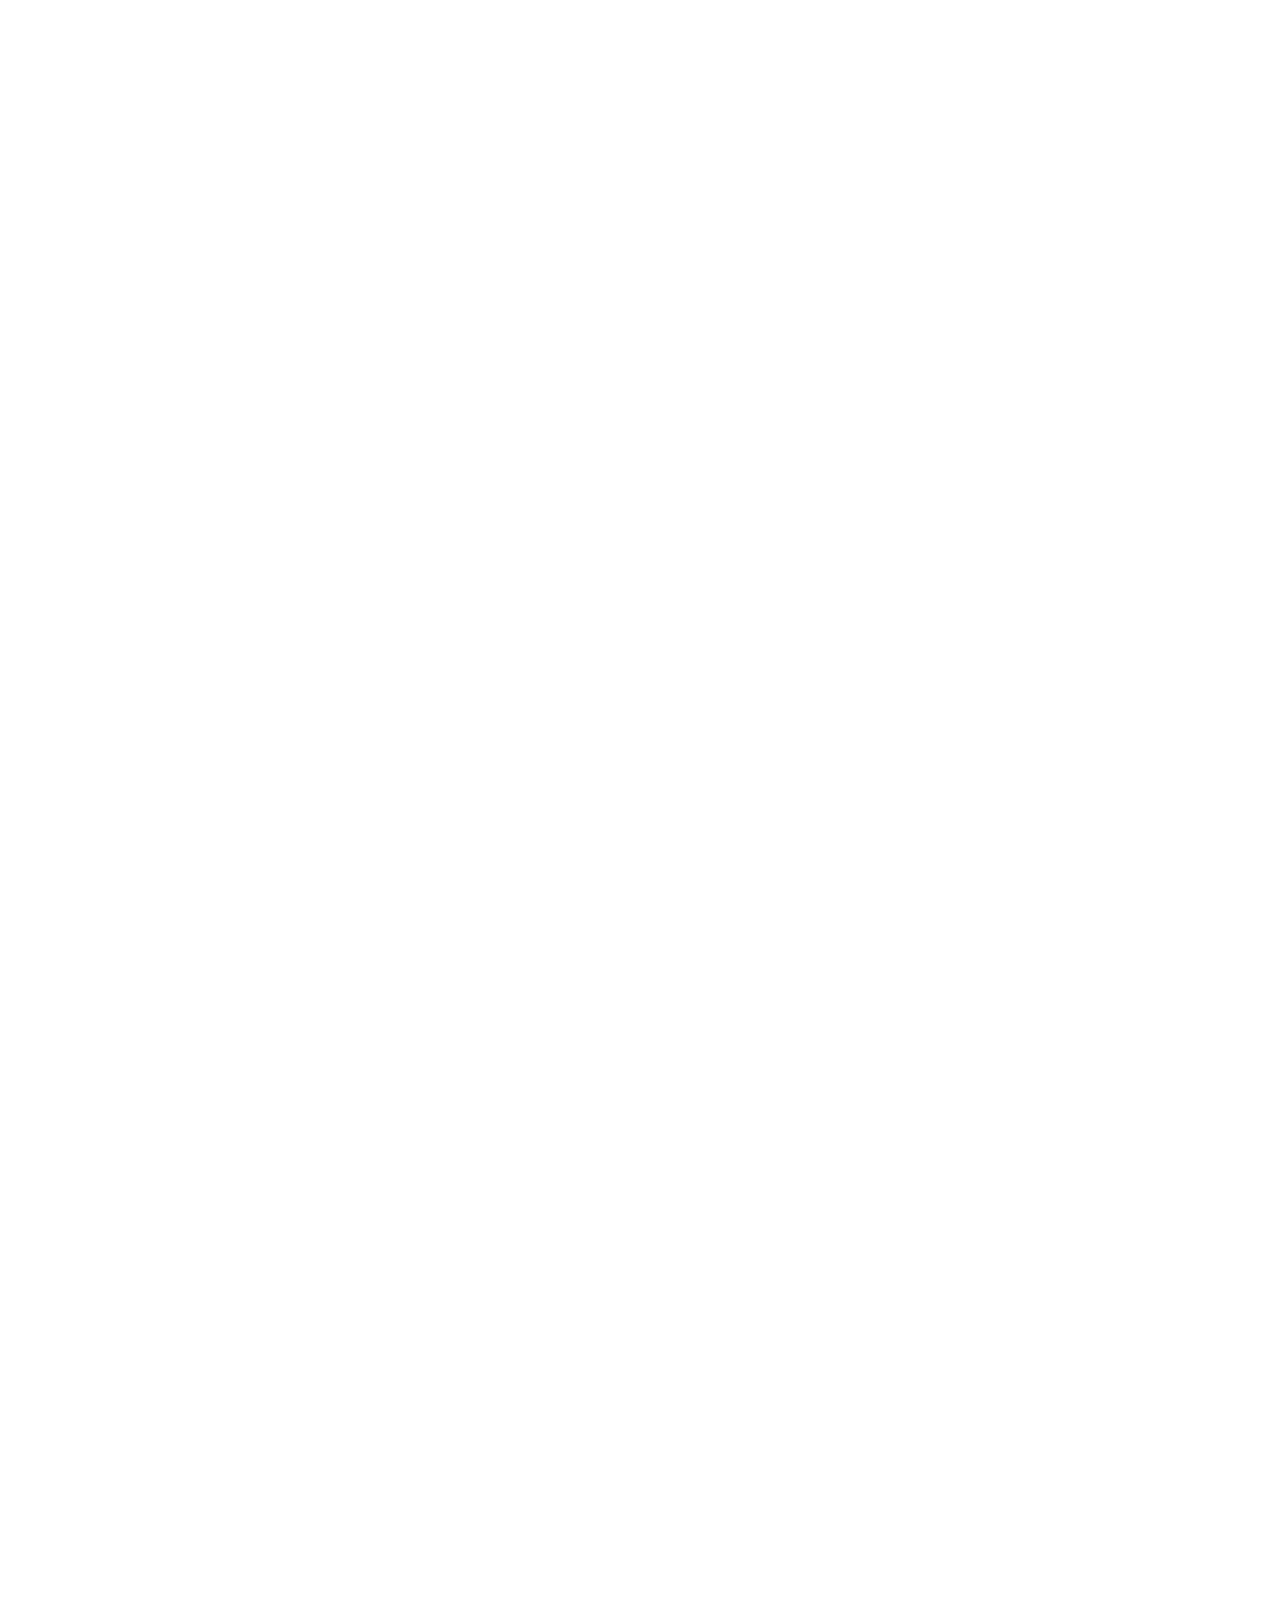
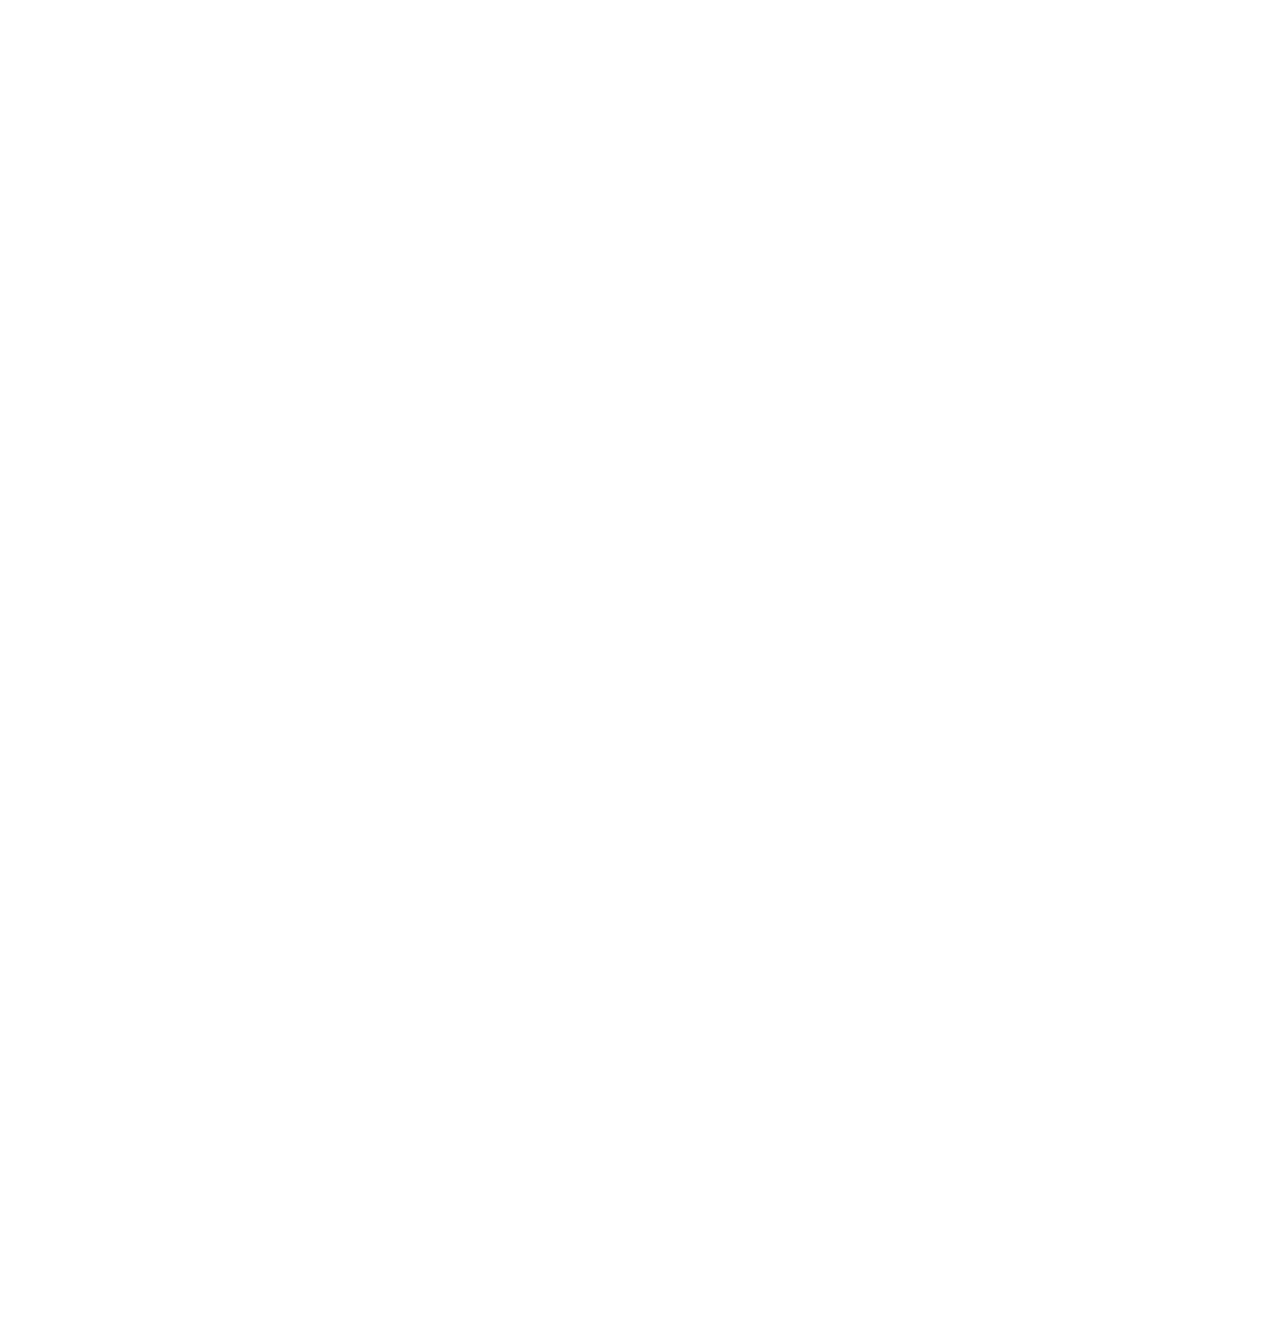
<file: about.html>
<!DOCTYPE html>
<html lang="en">

<head>
    <meta charset="UTF-8">
    <meta name="viewport" content="width=device-width, initial-scale=1.0">
    <title>About Us - HyperLearn</title>
    <link
        href="https://fonts.googleapis.com/css2?family=Inter:wght@300;400;500;600;700&family=Playfair+Display:wght@400;500;600;700&display=swap"
        rel="stylesheet">
    <link rel="stylesheet" href="https://cdnjs.cloudflare.com/ajax/libs/font-awesome/6.4.0/css/all.min.css">
    <link rel="stylesheet" href="styles.css">
</head>

<body>
    <!-- Entrance Animation Overlay -->
    <div class="entrance-overlay">
        <div class="entrance-particles">
            <div class="particle"></div>
            <div class="particle"></div>
            <div class="particle"></div>
            <div class="particle"></div>
            <div class="particle"></div>
            <div class="particle"></div>
            <div class="particle"></div>
            <div class="particle"></div>
            <div class="particle"></div>
            <div class="particle"></div>
        </div>
        <div class="entrance-content">
            <img src="assets/image/entrance_logo.png" alt="HyperLearn Logo" class="entrance-logo-image">
            <div class="entrance-tagline">Turning Learning into Opportunity</div>
            <div class="entrance-loader"></div>
        </div>
    </div>

    <!-- Header -->
    <header>
        <div class="container">
            <div class="header-content">
                <div class="logo">
                    <a href="index.html">
                        <img src="assets/image/HyperLearn.png" alt="HyperLearn Global Consultancy Logo"
                            class="logo-image">
                    </a>
                </div>
                <div class="mobile-menu-btn">
                    <span></span>
                    <span></span>
                    <span></span>
                </div>
                <nav>
                    <ul>
                        <li><a href="index.html">Home</a></li>
                        <li><a href="about.html" class="active">About</a></li>
                        <li><a href="service.html">Services</a></li>
                        <li><a href="#contact">Contact</a></li>
                    </ul>
                </nav>
            </div>
        </div>
    </header>

    <div class="page-content">
        <main>
            <!-- Page Hero with Slideshow -->
            <section class="hero" style="height: 60vh; min-height: 400px;">
                <div class="hero-slideshow hero-parallax-bg">
                    <div class="slide active" style="background-image: url('assets/image/slideshow/5.png')"></div>
                    <div class="slide" style="background-image: url('assets/image/slideshow/2.png')"></div>
                    <div class="slide" style="background-image: url('assets/image/slideshow/3.png')"></div>
                    <div class="slide" style="background-image: url('assets/image/slideshow/4.png')"></div>
                </div>
                <div class="hero-geometric"></div>
                <div class="hero-overlay-asset"></div>
                <div class="container">
                    <div class="hero-content">
                        <h1 class="hero-title fade-in">About <span class="brand-accent">Us</span></h1>
                        <p class="hero-subtitle fade-in-delay-1">Our History, Mission, and Commitment to Excellence.</p>
                    </div>
                </div>
            </section>

            <!-- Company Profile -->
            <section class="section" id="company-profile">
                <div class="container">
                    <div class="section-header scroll-fade">
                        <div class="section-badge">Company Profile</div>
                        <h2 class="section-title">About HyperLearn Global Consultancy</h2>
                        <p class="section-subtitle">
                            Bridging the gap between learning and real-world opportunity.
                        </p>
                    </div>
                    <div class="profile-block scroll-fade">
                        <div class="card">
                            <div class="card-icon"><i class="fas fa-building"></i></div>
                            <h3>Overview</h3>
                            <p>HyperLearn is a results-driven education, training, and recruitment consultancy designed
                                to bridge the gap between learning and real-world opportunity. We exist to ensure that
                                education does not stop at certificates but translates directly into careers, mobility,
                                and workforce readiness.</p>
                            <p>Anchored in a fast-changing global market, HyperLearn delivers accelerated, intentional,
                                and outcome-driven learning pathways for individuals and organizations seeking
                                measurable growth.</p>
                        </div>
                    </div>
                </div>
            </section>

            <!-- History Section -->
            <section class="section section-alt" id="history">
                <div class="container">
                    <div class="section-header scroll-fade">
                        <div class="section-badge">Our Journey</div>
                        <h2 class="section-title">History</h2>
                        <p class="section-subtitle">A legacy of excellence and growth.</p>
                    </div>
                    <div class="grid-1">
                        <div class="card scroll-fade">
                            <p>Lorem ipsum dolor sit amet, consectetur adipiscing elit. Sed do eiusmod tempor incididunt
                                ut labore et dolore magna aliqua. Ut enim ad minim veniam, quis nostrud exercitation
                                ullamco laboris nisi ut aliquip ex ea commodo consequat. Duis aute irure dolor in
                                reprehenderit in voluptate velit esse cillum dolore eu fugiat nulla pariatur. Excepteur
                                sint occaecat cupidatat non proident, sunt in culpa qui officia deserunt mollit anim id
                                est laborum.</p>
                            <p style="margin-top: 15px;">Sed ut perspiciatis unde omnis iste natus error sit voluptatem
                                accusantium doloremque laudantium, totam rem aperiam, eaque ipsa quae ab illo inventore
                                veritatis et quasi architecto beatae vitae dicta sunt explicabo. Nemo enim ipsam
                                voluptatem quia voluptas sit aspernatur aut odit aut fugit, sed quia consequuntur magni
                                dolores eos qui ratione voluptatem sequi nesciunt.</p>
                        </div>
                    </div>
                </div>
            </section>

            <!-- Who We Serve -->
            <section class="section" id="who-we-serve">
                <div class="container">
                    <div class="section-header scroll-fade">
                        <h2 class="section-title">Who We Serve?</h2>
                        <p class="section-subtitle">Empowering diverse groups to achieve their global ambitions.</p>
                    </div>
                    <div class="grid-4"
                        style="display: grid; grid-template-columns: repeat(auto-fit, minmax(220px, 1fr)); gap: 30px;">
                        <div class="card scroll-fade">
                            <div class="card-icon"><i class="fas fa-user-graduate"></i></div>
                            <h3>Students</h3>
                            <p>Seeking academic progression and higher education opportunities.</p>
                        </div>
                        <div class="card scroll-fade">
                            <div class="card-icon"><i class="fas fa-plane"></i></div>
                            <h3>Migrants</h3>
                            <p>Aiming for global opportunities and visa readiness.</p>
                        </div>
                        <div class="card scroll-fade">
                            <div class="card-icon"><i class="fas fa-briefcase"></i></div>
                            <h3>Professionals</h3>
                            <p>Advancing their careers through specialized training.</p>
                        </div>
                        <div class="card scroll-fade">
                            <div class="card-icon"><i class="fas fa-passport"></i></div>
                            <h3>Overseas Workers</h3>
                            <p>Needing certifications and skills assessment.</p>
                        </div>
                    </div>
                </div>
            </section>

            <!-- Social Media Section (Consistent Footer Pre-cursor) -->
            <section class="section social-section">
                <div class="container">
                    <div class="section-header scroll-fade">
                        <div class="section-badge">Stay Connected</div>
                        <h2 class="section-title">Connect With Us</h2>
                        <p class="section-subtitle">Follow our journey and stay updated with the latest in education and
                            career development.</p>
                    </div>
                    <div class="social-links-grid scroll-fade">
                        <a href="https://facebook.com/hyperlearntrainingservices" target="_blank"
                            class="social-link facebook">
                            <div class="social-icon">
                                <i class="fab fa-facebook-f"></i>
                            </div>
                            <span>Facebook</span>
                        </a>
                        <a href="#" class="social-link instagram">
                            <div class="social-icon">
                                <i class="fab fa-instagram"></i>
                            </div>
                            <span>Instagram</span>
                        </a>
                        <a href="#" class="social-link linkedin">
                            <div class="social-icon">
                                <i class="fab fa-linkedin-in"></i>
                            </div>
                            <span>LinkedIn</span>
                        </a>
                        <a href="https://wa.me/971503266337" class="social-link whatsapp">
                            <div class="social-icon">
                                <i class="fab fa-whatsapp"></i>
                            </div>
                            <span>WhatsApp</span>
                        </a>
                    </div>
                </div>
            </section>

        </main>

        <!-- Footer -->
       <footer class="footer" id="contact">
            <div class="container">
                <div class="footer-content">
                    <!-- Column 1: Brand & Map -->
                    <div class="footer-section footer-brand">
                        <div class="footer-logo">
                            <img src="assets/image/logo.png" alt="HyperLearn Logo" class="footer-logo-image">
                            <span class="footer-logo-text">HyperLearn</span>
                        </div>
                        <p class="footer-description">
                            "Education with direction. Training with outcomes."
                        </p>

                    </div>

                    <!-- Column 2: Menu -->
                    <div class="footer-section">
                        <h4>Menu</h4>
                        <ul class="footer-links">
                            <li><a href="index.html">Home</a></li>
                            <li><a href="about.html">About Us</a></li>
                            <li><a href="#contact">Contact Us</a></li>
                            <li><a href="service.html">Services</a></li>
                        </ul>
                    </div>

                    <!-- Column 3: More -->
                    <div class="footer-section">
                        <h4>More</h4>
                        <ul class="footer-links">
                            <li><a href="#">Terms of Use</a></li>
                            <li><a href="#">Privacy Policy</a></li>
                            <li><a href="#">Careers</a></li>
                        </ul>
                    </div>

                    <!-- Column 4: Follow Us -->
                    <div class="footer-section">
                        <h4>Follow Us</h4>
                        <div class="footer-social-links">
                            <a href="https://facebook.com/hyperlearntrainingservices" target="_blank">
                                <i class="fab fa-facebook-f"></i> Facebook
                            </a>
                            <a href="#">
                                <i class="fab fa-instagram"></i> Instagram
                            </a>
                            <a href="#">
                                <i class="fab fa-linkedin-in"></i> LinkedIn
                            </a>
                            <a href="#">
                                <i class="fab fa-tiktok"></i> Tiktok
                            </a>
                            <a href="https://wa.me/971503266337">
                                <i class="fab fa-whatsapp"></i> WhatsApp
                            </a>
                        </div>
                    </div>

                    <!-- Column 5: Reach Us -->
                    <div class="footer-section">
                        <h4>Reach Us</h4>
                        <div class="footer-contact">
                            <div class="contact-item">
                                <i class="fas fa-phone contact-icon"></i>
                                <span>+971 50 326 6337</span>
                            </div>
                            <div class="contact-item">
                                <i class="fas fa-envelope contact-icon"></i>
                                <span>hyperlearntrainingservices@gmail.com</span>
                            </div>
                            <div class="contact-cta">
                                <a href="https://mail.google.com/mail/?view=cm&fs=1&to=hyperlearntrainingservices@gmail.com&su=Inquiry%20from%20HyperLearn%20Website"
                                    target="_blank" class="btn btn-primary">Send Email</a>
                            </div>
                        </div>
                    </div>

                    <!-- Column 6: Map -->
                    <div class="footer-section footer-map-section">
                        <iframe
                            src="https://www.google.com/maps/embed?pb=!1m18!1m12!1m3!1d381854.5686717862!2d55.06268328831765!3d25.075931463953612!2m3!1f0!2f0!3f0!3m2!1i1024!2i768!4f13.1!3m3!1m2!1s0x3e5f43496ad9c645%3A0xbde66e5084295162!2sDubai%20-%20United%20Arab%20Emirates!5e1!3m2!1sen!2sph!4v1767033826786!5m2!1sen!2sph"
                            width="100%" height="250"
                            style="border:0; border-radius: 12px; box-shadow: 0 4px 10px rgba(0,0,0,0.3);"
                            allowfullscreen="" loading="lazy" referrerpolicy="no-referrer-when-downgrade"></iframe>
                    </div>
                </div>

                <div class="footer-bottom">
                    <div class="footer-bottom-content">
                        <p>&copy; 2025 HyperLearn Global Consultancy. All rights reserved.</p>
                    </div>
                </div>
            </div>
        </footer>
    </div>
    <script src="script.js"></script>
</body>

</html>
</file>
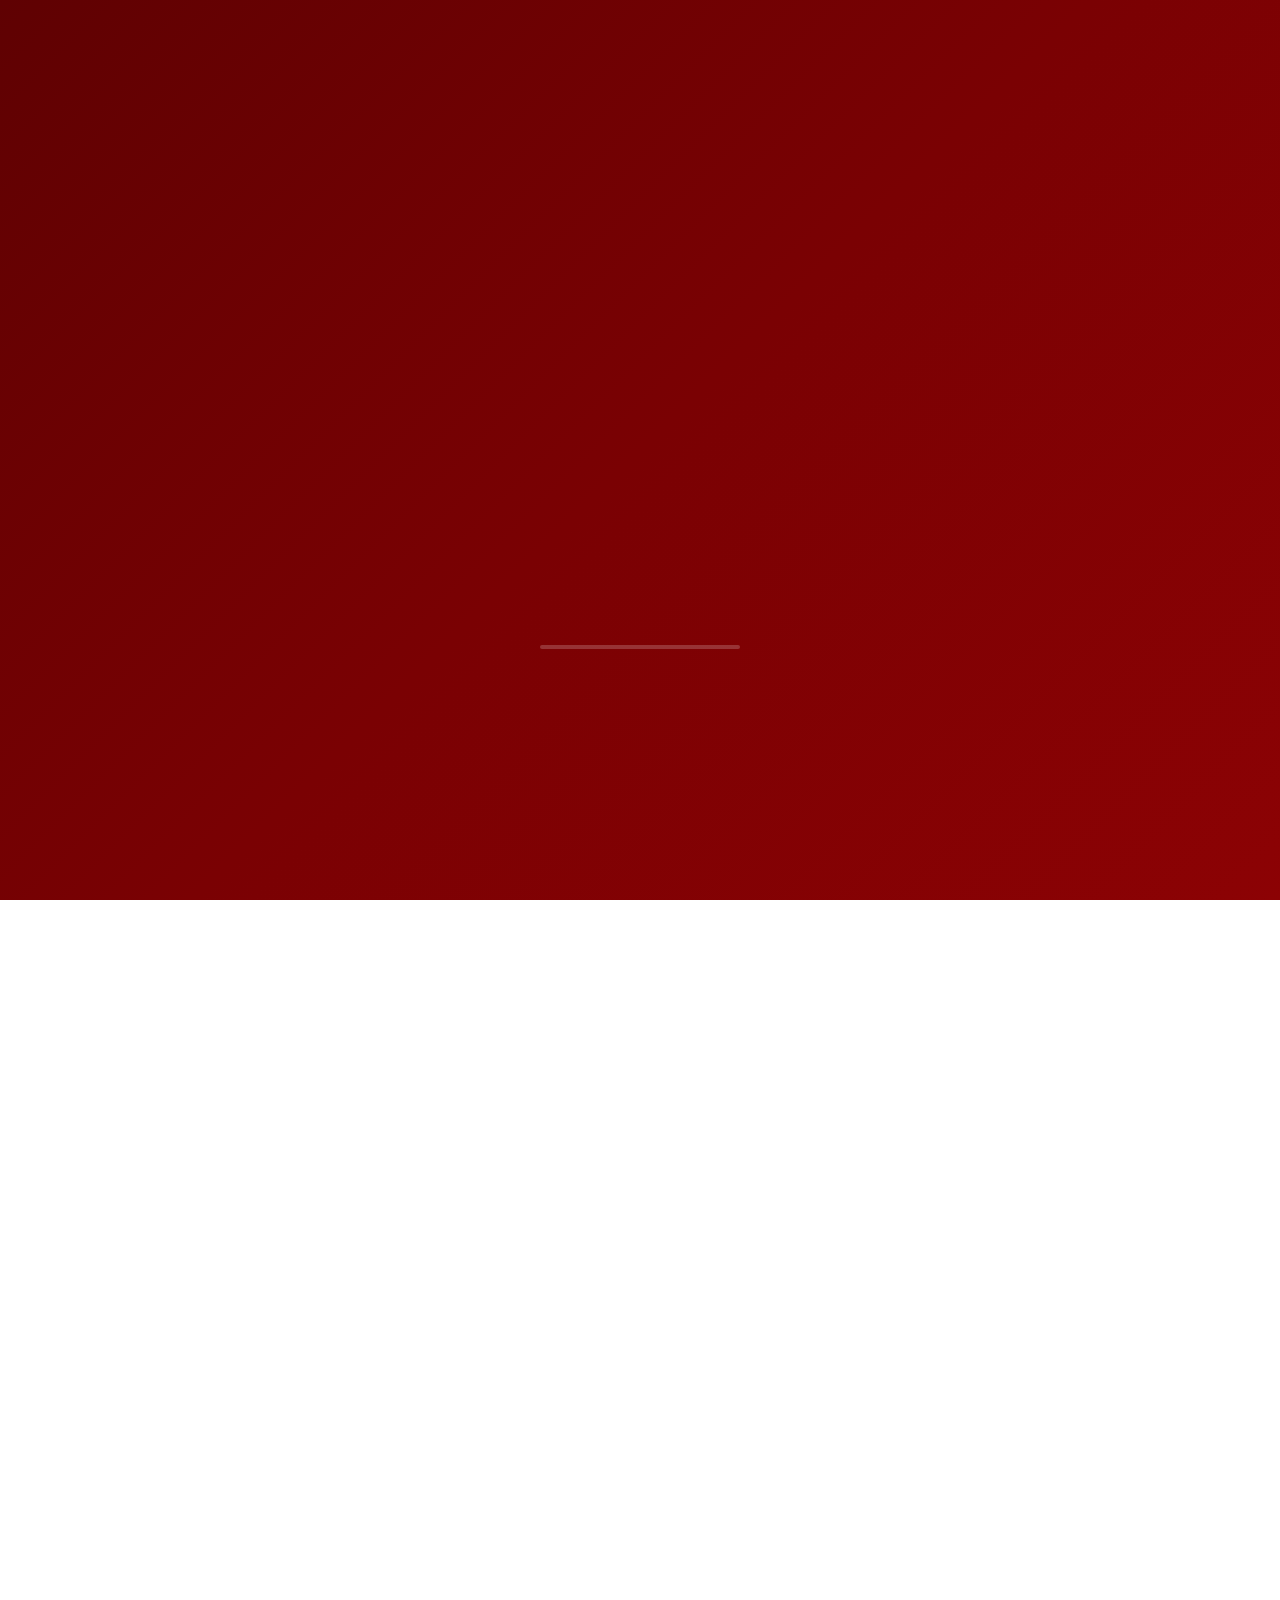
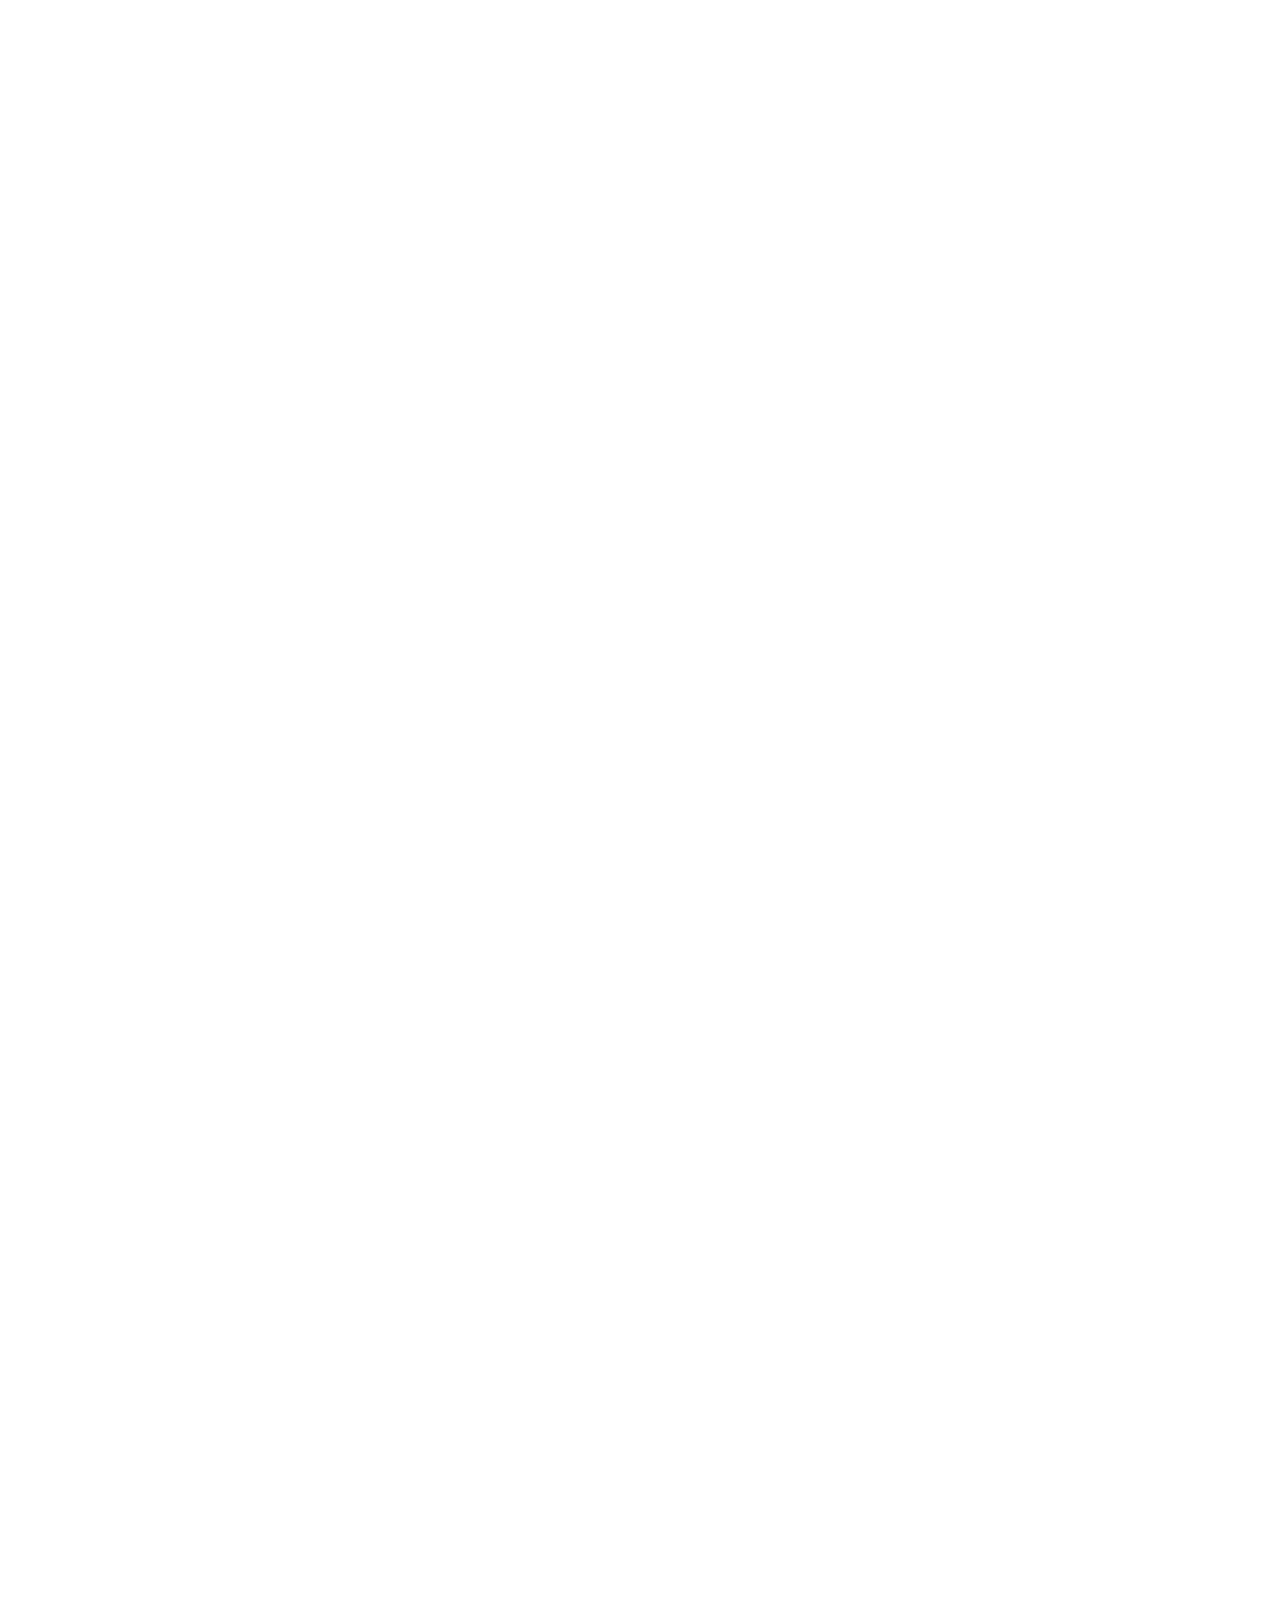
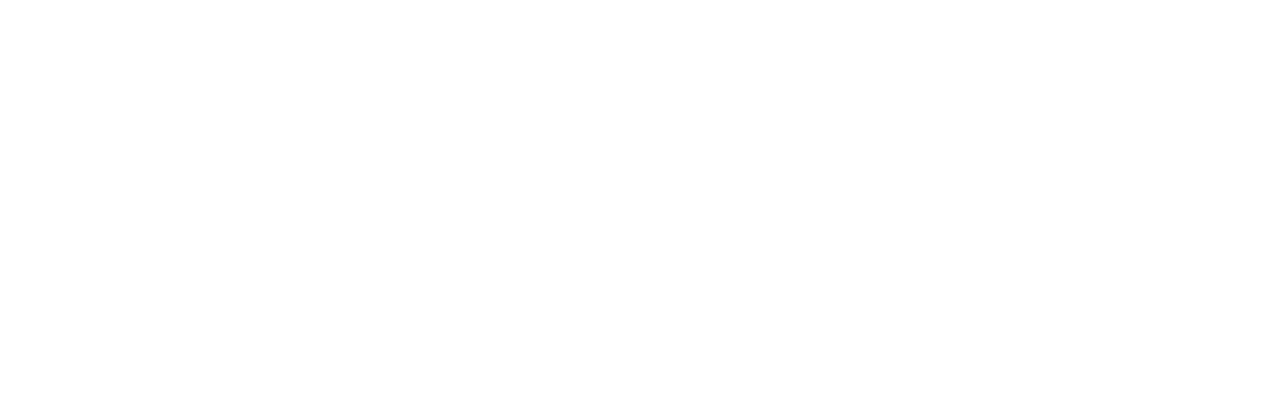
<file: service.html>
<!DOCTYPE html>
<html lang="en">

<head>
    <meta charset="UTF-8">
    <meta name="viewport" content="width=device-width, initial-scale=1.0">
    <title>Our Services - HyperLearn</title>
    <link
        href="https://fonts.googleapis.com/css2?family=Inter:wght@300;400;500;600;700&family=Playfair+Display:wght@400;500;600;700&display=swap"
        rel="stylesheet">
    <link rel="stylesheet" href="https://cdnjs.cloudflare.com/ajax/libs/font-awesome/6.4.0/css/all.min.css">
    <link rel="stylesheet" href="styles.css">
</head>

<body>
    <!-- Entrance Animation Overlay -->
    <div class="entrance-overlay">
        <div class="entrance-particles">
            <div class="particle"></div>
            <div class="particle"></div>
            <div class="particle"></div>
            <div class="particle"></div>
            <div class="particle"></div>
            <div class="particle"></div>
            <div class="particle"></div>
            <div class="particle"></div>
            <div class="particle"></div>
            <div class="particle"></div>
        </div>
        <div class="entrance-content">
            <img src="assets/image/entrance_logo.png" alt="HyperLearn Logo" class="entrance-logo-image">
            <div class="entrance-tagline">Turning Learning into Opportunity</div>
            <div class="entrance-loader"></div>
        </div>
    </div>

    <!-- Header -->
    <!-- Header -->
    <header>
        <div class="container">
            <div class="header-content">
                <div class="logo">
                    <a href="index.html">
                        <img src="assets/image/HyperLearn.png" alt="HyperLearn Global Consultancy Logo"
                            class="logo-image">
                    </a>
                </div>
                <div class="mobile-menu-btn">
                    <span></span>
                    <span></span>
                    <span></span>
                </div>
                <nav>
                    <ul>
                        <li><a href="index.html">Home</a></li>
                        <li><a href="about.html">About</a></li>
                        <li><a href="service.html" class="active">Services</a></li>
                        <li><a href="#contact">Contact</a></li>
                    </ul>
                </nav>
            </div>
        </div>
    </header>

    <!-- Main Page Content -->
    <div class="page-content">
        <main>
            <!-- Page Hero -->
            <!-- Page Hero -->
            <section class="hero" style="height: 60vh; min-height: 400px;">
                <div class="hero-slideshow hero-parallax-bg">
                    <div class="slide active" style="background-image: url('assets/image/slideshow/5.png')"></div>
                    <div class="slide" style="background-image: url('assets/image/slideshow/2.png')"></div>
                    <div class="slide" style="background-image: url('assets/image/slideshow/3.png')"></div>
                    <div class="slide" style="background-image: url('assets/image/slideshow/4.png')"></div>
                </div>
                <div class="hero-geometric"></div>
                <div class="hero-overlay-asset"></div>
                <div class="container">
                    <div class="hero-content">
                        <h1 class="hero-title fade-in">Our <span class="brand-accent">Services</span></h1>
                        <p class="hero-subtitle fade-in-delay-1">Comprehensive Education, Training & Recruitment
                            Solutions</p>
                    </div>
                </div>
            </section>

            <!-- Services List -->
            <section class="section">
                <div class="container">
                    <div class="section-header scroll-fade">
                        <div class="section-badge">What We Do</div>
                        <h2 class="section-title">Our Comprehensive Services</h2>
                        <p class="section-subtitle">
                            We align education with workforce demand, designing career-focused learning pathways and
                            integrating training solutions for global success.
                        </p>
                    </div>

                    <div class="grid-services"
                        style="display: grid; grid-template-columns: repeat(auto-fit, minmax(300px, 1fr)); gap: 30px;">
                        <!-- 1. Education Consultancy -->
                        <div class="card scroll-fade">
                            <div class="card-icon"><i class="fas fa-graduation-cap"></i></div>
                            <h3>Education Consultancy</h3>
                            <p>Lorem ipsum, dolor sit amet consectetur adipisicing elit. Dolore omnis magni nobis deserunt quidem 
                            vel nihil illum ipsa, temporibus similique officiis ullam officia incidunt nesciunt aliquam tempore architecto earum itaque?</p>
                        </div>

                        <!-- 2. IELTS Review Programs -->
                        <div class="card scroll-fade">
                            <div class="card-icon"><i class="fas fa-language"></i></div>
                            <h3>IELTS Review Programs & English Proficiency</h3>
                            <p>Lorem ipsum dolor sit amet consectetur adipisicing elit. Repudiandae illo labore enim eum soluta voluptas distinctio, ipsum nemo quos in ut, 
                            recusandae fuga optio doloremque quasi eius consequatur praesentium similique.</p>
                        </div>

                        <!-- 3. Corporate Training Programs -->
                        <div class="card scroll-fade">
                            <div class="card-icon"><i class="fas fa-building"></i></div>
                            <h3>Corporate Training Programs</h3>
                            <p>Lorem ipsum, dolor sit amet consectetur adipisicing elit. Dolore omnis magni nobis deserunt quidem 
                            vel nihil illum ipsa, temporibus similique officiis ullam officia incidunt nesciunt aliquam tempore architecto earum itaque?</p>
                        </div>

                        <!-- 4. Digital & Creative Services -->
                        <div class="card scroll-fade">
                            <div class="card-icon"><i class="fas fa-palette"></i></div>
                            <h3>Digital & Creative Services</h3>
                            <p>Lorem ipsum, dolor sit amet consectetur adipisicing elit. Dolore omnis magni nobis deserunt quidem 
                            vel nihil illum ipsa, temporibus similique officiis ullam officia incidunt nesciunt aliquam tempore architecto earum itaque?</p>
                        </div>

                        <!-- 5. CV Writing & LinkedIn Optimization -->
                        <div class="card scroll-fade">
                            <div class="card-icon"><i class="fab fa-linkedin"></i></div>
                            <h3>CV Writing & LinkedIn Optimization</h3>
                            <p>Lorem ipsum, dolor sit amet consectetur adipisicing elit. Dolore omnis magni nobis deserunt quidem 
                            vel nihil illum ipsa, temporibus similique officiis ullam officia incidunt nesciunt aliquam tempore architecto earum itaque?</p>
                        </div>

                        <!-- 6. Recruitment Consultancy -->
                        <div class="card scroll-fade">
                            <div class="card-icon"><i class="fas fa-user-tie"></i></div>
                            <h3>Recruitment Consultancy</h3>
                            <p>Lorem ipsum, dolor sit amet consectetur adipisicing elit. Dolore omnis magni nobis deserunt quidem 
                            vel nihil illum ipsa, temporibus similique officiis ullam officia incidunt nesciunt aliquam tempore architecto earum itaque?</p>
                        </div>
                    </div>
                </div>
            </section>

            <!-- Social Media Section (Consistent Footer Pre-cursor) -->
            <section class="section social-section">
                <div class="container">
                    <div class="section-header scroll-fade">
                        <div class="section-badge">Stay Connected</div>
                        <h2 class="section-title">Connect With Us</h2>
                        <p class="section-subtitle">Follow our journey and stay updated with the latest in education and
                            career development.</p>
                    </div>
                    <div class="social-links-grid scroll-fade">
                        <a href="https://facebook.com/hyperlearntrainingservices" target="_blank"
                            class="social-link facebook">
                            <div class="social-icon">
                                <i class="fab fa-facebook-f"></i>
                            </div>
                            <span>Facebook</span>
                        </a>
                        <a href="#" class="social-link instagram">
                            <div class="social-icon">
                                <i class="fab fa-instagram"></i>
                            </div>
                            <span>Instagram</span>
                        </a>
                        <a href="#" class="social-link linkedin">
                            <div class="social-icon">
                                <i class="fab fa-linkedin-in"></i>
                            </div>
                            <span>LinkedIn</span>
                        </a>
                        <a href="https://wa.me/971503266337" class="social-link whatsapp">
                            <div class="social-icon">
                                <i class="fab fa-whatsapp"></i>
                            </div>
                            <span>WhatsApp</span>
                        </a>
                    </div>
                </div>
            </section>

        </main>

        <!-- Footer -->
        <footer class="footer" id="contact">
            <div class="container">
                <div class="footer-content">
                    <!-- Column 1: Brand & Map -->
                    <div class="footer-section footer-brand">
                        <div class="footer-logo">
                            <img src="assets/image/logo.png" alt="HyperLearn Logo" class="footer-logo-image">
                            <span class="footer-logo-text">HyperLearn</span>
                        </div>
                        <p class="footer-description">
                            "Education with direction. Training with outcomes."
                        </p>

                    </div>

                    <!-- Column 2: Menu -->
                    <div class="footer-section">
                        <h4>Menu</h4>
                        <ul class="footer-links">
                            <li><a href="index.html">Home</a></li>
                            <li><a href="about.html">About Us</a></li>
                            <li><a href="#contact">Contact Us</a></li>
                            <li><a href="service.html">Services</a></li>
                        </ul>
                    </div>

                    <!-- Column 3: More -->
                    <div class="footer-section">
                        <h4>More</h4>
                        <ul class="footer-links">
                            <li><a href="#">Terms of Use</a></li>
                            <li><a href="#">Privacy Policy</a></li>
                            <li><a href="#">Careers</a></li>
                        </ul>
                    </div>

                    <!-- Column 4: Follow Us -->
                    <div class="footer-section">
                        <h4>Follow Us</h4>
                        <div class="footer-social-links">
                            <a href="https://facebook.com/hyperlearntrainingservices" target="_blank">
                                <i class="fab fa-facebook-f"></i> Facebook
                            </a>
                            <a href="#">
                                <i class="fab fa-instagram"></i> Instagram
                            </a>
                            <a href="#">
                                <i class="fab fa-linkedin-in"></i> LinkedIn
                            </a>
                            <a href="#">
                                <i class="fab fa-tiktok"></i> Tiktok
                            </a>
                            <a href="https://wa.me/971503266337">
                                <i class="fab fa-whatsapp"></i> WhatsApp
                            </a>
                        </div>
                    </div>

                    <!-- Column 5: Reach Us -->
                    <div class="footer-section">
                        <h4>Reach Us</h4>
                        <div class="footer-contact">
                            <div class="contact-item">
                                <i class="fas fa-phone contact-icon"></i>
                                <span>+971 50 326 6337</span>
                            </div>
                            <div class="contact-item">
                                <i class="fas fa-envelope contact-icon"></i>
                                <span>hyperlearntrainingservices@gmail.com</span>
                            </div>
                            <div class="contact-cta">
                                <a href="https://mail.google.com/mail/?view=cm&fs=1&to=hyperlearntrainingservices@gmail.com&su=Inquiry%20from%20HyperLearn%20Website"
                                    target="_blank" class="btn btn-primary">Send Email</a>
                            </div>
                        </div>
                    </div>

                    <!-- Column 6: Map -->
                    <div class="footer-section footer-map-section">
                        <iframe
                            src="https://www.google.com/maps/embed?pb=!1m18!1m12!1m3!1d381854.5686717862!2d55.06268328831765!3d25.075931463953612!2m3!1f0!2f0!3f0!3m2!1i1024!2i768!4f13.1!3m3!1m2!1s0x3e5f43496ad9c645%3A0xbde66e5084295162!2sDubai%20-%20United%20Arab%20Emirates!5e1!3m2!1sen!2sph!4v1767033826786!5m2!1sen!2sph"
                            width="100%" height="250"
                            style="border:0; border-radius: 12px; box-shadow: 0 4px 10px rgba(0,0,0,0.3);"
                            allowfullscreen="" loading="lazy" referrerpolicy="no-referrer-when-downgrade"></iframe>
                    </div>
                </div>

                <div class="footer-bottom">
                    <div class="footer-bottom-content">
                        <p>&copy; 2025 HyperLearn Global Consultancy. All rights reserved.</p>
                    </div>
                </div>
            </div>
        </footer>
    </div>
    <script src="script.js"></script>
</body>

</html>
</file>
<file: styles.css>
:root {
    --primary-burgundy: #5f0102;
    /* Main Brand Color */
    --primary-maroon: #7a0103;
    /* Slightly lighter for gradients */
    --accent-gold: #867045;
    /* Darker Gold for text/buttons on white */
    --accent-light-gold: #dbc081;
    /* Lighter Gold for dark backgrounds */
    --text-dark: #2c2c2c;
    --text-light: #6c6c6c;
    --white: #ffffff;
    --light-gray: #f8f9fa;
    --border-light: #e9ecef;
    --shadow-light: 0 2px 10px rgba(95, 1, 2, 0.1);
    --shadow-medium: 0 4px 20px rgba(95, 1, 2, 0.15);
    --shadow-heavy: 0 8px 30px rgba(95, 1, 2, 0.2);
    --burgundy-gradient: linear-gradient(135deg, #5f0102 0%, #7a0103 50%, #8c0204 100%);
}

* {
    margin: 0;
    padding: 0;
    box-sizing: border-box;
}

img {
    max-width: 100%;
    height: auto;
}

iframe {
    max-width: 100%;
}

body {
    font-family: 'Inter', sans-serif;
    font-family: 'Inter', sans-serif;
    line-height: 1.8;
    color: var(--text-dark);
    background-color: var(--white);
    letter-spacing: -0.01em;
    overflow-x: hidden;
}

.container {
    max-width: 1200px;
    margin: 0 auto;
    padding: 0 20px;
}

/* Header Styles */
header {
    background: rgba(255, 255, 255, 0.95);
    backdrop-filter: blur(10px);
    box-shadow: var(--shadow-light);
    position: fixed;
    top: 0;
    left: 0;
    right: 0;
    width: 100%;
    z-index: 1000;
    transition: transform 0.4s cubic-bezier(0.4, 0, 0.2, 1), background-color 0.3s ease, box-shadow 0.3s ease;
    opacity: 0;
    transform: translateY(-100%);
    animation: headerSlideDown 0.8s ease 3.2s forwards;
}

header.nav-up {
    transform: translateY(-100%) !important;
    opacity: 0;
}

.header-content {
    display: flex;
    justify-content: space-between;
    align-items: center;
    padding: 15px 0;
}

.mobile-menu-btn {
    display: none;
}

.logo {
    display: flex;
    align-items: center;
    gap: 15px;
}

.logo a {
    display: flex;
    align-items: center;
}

.logo-image {
    height: 30px;
    width: auto;
    object-fit: contain;
}

.logo-text {
    font-family: 'Playfair Display', serif;
    font-size: 1.8rem;
    font-weight: 600;
    color: var(--primary-burgundy);
}

nav ul {
    display: flex;
    list-style: none;
    gap: 40px;
    align-items: center;
}

nav a {
    color: var(--text-dark);
    text-decoration: none;
    font-weight: 500;
    font-size: 0.95rem;
    transition: color 0.3s ease;
    position: relative;
}

nav a:hover {
    color: var(--accent-gold);
}

nav a::after {
    content: '';
    position: absolute;
    bottom: -5px;
    left: 0;
    width: 0;
    height: 2px;
    background: var(--accent-gold);
    transition: width 0.3s ease;
}

nav a:hover::after {
    width: 100%;
}

/* Hero Section - COMPLETE REWRITE FOR CENTERING */
/* Hero Section - Flexbox Layout */
.hero {
    /* Background moved to .hero-parallax-bg */
    color: var(--white);
    height: 100vh;
    /* Changed from min-height to height to force exact viewport fit */
    min-height: 600px;
    /* Minimum height for safety */
    position: relative;
    overflow: hidden;
    display: flex;
    align-items: center;
    justify-content: center;
    width: 100%;
    margin: 0;
    padding: 0;
}

.hero-parallax-bg {
    position: absolute;
    top: 0;
    left: 0;
    width: 100%;
    height: 120%;
    /* Taller for parallax movement */
    z-index: -2;
    transform: translateZ(0);
    /* Optimize rendering */
    will-change: transform;
}

.slide {
    position: absolute;
    top: 0;
    left: 0;
    width: 100%;
    height: 100%;
    background-size: cover;
    background-position: center;
    background-color: var(--primary-burgundy);
    /* Fallback color */
    opacity: 0;
    transition: opacity 1.5s ease-in-out;
}

.slide.active {
    opacity: 1;
}

/* Global overlay for the burgundy tint */
.hero-slideshow::before {
    content: '';
    position: absolute;
    top: 0;
    left: 0;
    width: 100%;
    height: 100%;
    background: var(--burgundy-gradient);
    mix-blend-mode: overlay;
    z-index: 1;
    pointer-events: none;
}

.hero .container {
    position: relative;
    z-index: 2;
    text-align: center;
    padding: 0 20px;
    width: 100%;
}

.hero::before {
    content: '';
    position: absolute;
    top: 0;
    left: 0;
    right: 0;
    bottom: 0;
    background: rgba(95, 1, 2, 0.7);
    z-index: 1;
}

.hero::after {
    content: '';
    position: absolute;
    top: 0;
    right: -20%;
    width: 40%;
    height: 100%;
    background: url('data:image/svg+xml,<svg xmlns="http://www.w3.org/2000/svg" viewBox="0 0 200 200"><text x="50%" y="50%" font-size="120" fill="rgba(219,192,129,0.1)" text-anchor="middle" dominant-baseline="middle" font-family="serif">HL</text></svg>');
    opacity: 0.3;
    z-index: 1;
}

/* Geometric Background Pattern */
.hero-geometric-bg {
    position: absolute;
    top: 0;
    left: 0;
    width: 100%;
    height: 100%;
    z-index: 1;
    overflow: hidden;
    pointer-events: none;
}

.geometric-shape {
    position: absolute;
    border-radius: 12px;
    opacity: 1;
    animation: geometricFadeIn 1.5s ease-out forwards;
}

.geometric-shape:nth-child(1) {
    width: 200px;
    height: 300px;
    top: 10%;
    left: 5%;
    background: rgba(95, 1, 2, 0.6);
    transform: rotate(-15deg);
    animation-delay: 4s;
}

.geometric-shape:nth-child(2) {
    width: 150px;
    height: 250px;
    top: 20%;
    left: 15%;
    background: rgba(122, 1, 3, 0.5);
    transform: rotate(10deg);
    animation-delay: 4.2s;
}

.geometric-shape:nth-child(3) {
    width: 180px;
    height: 200px;
    top: 5%;
    right: 20%;
    background: rgba(140, 2, 4, 0.4);
    transform: rotate(25deg);
    animation-delay: 4.4s;
}

.geometric-shape:nth-child(4) {
    width: 120px;
    height: 180px;
    top: 30%;
    right: 10%;
    background: rgba(95, 1, 2, 0.7);
    transform: rotate(-20deg);
    animation-delay: 4.6s;
}

.geometric-shape:nth-child(5) {
    width: 160px;
    height: 220px;
    bottom: 15%;
    left: 8%;
    background: rgba(122, 1, 3, 0.6);
    transform: rotate(15deg);
    animation-delay: 4.8s;
}

.geometric-shape:nth-child(6) {
    width: 140px;
    height: 160px;
    bottom: 20%;
    right: 15%;
    background: rgba(140, 2, 4, 0.5);
    transform: rotate(-10deg);
    animation-delay: 5s;
}

.geometric-shape:nth-child(7) {
    width: 100px;
    height: 140px;
    top: 50%;
    left: 25%;
    background: rgba(95, 1, 2, 0.4);
    transform: rotate(30deg);
    animation-delay: 5.2s;
}

.geometric-shape:nth-child(8) {
    width: 130px;
    height: 170px;
    top: 40%;
    right: 30%;
    background: rgba(122, 1, 3, 0.3);
    transform: rotate(-25deg);
    animation-delay: 5.4s;
}

.geometric-shape:nth-child(9) {
    width: 110px;
    height: 150px;
    bottom: 30%;
    left: 30%;
    background: rgba(140, 2, 4, 0.6);
    transform: rotate(20deg);
    animation-delay: 5.6s;
}

.geometric-shape:nth-child(10) {
    width: 90px;
    height: 120px;
    bottom: 10%;
    right: 25%;
    background: rgba(95, 1, 2, 0.5);
    transform: rotate(-15deg);
    animation-delay: 5.8s;
}

@keyframes geometricFadeIn {
    0% {
        opacity: 0;
        transform: scale(0.5) rotate(var(--rotation, 0deg));
    }

    100% {
        opacity: 1;
        transform: scale(1) rotate(var(--rotation, 0deg));
    }
}

.hero-content {
    position: relative;
    z-index: 2;
    display: inline-block;
    text-align: center;
    max-width: 800px;
    margin: 0 auto;
    padding: 40px 0;
}

.hero-logo {
    margin-bottom: 15px;
}

.hero-logo-image {
    width: 120px;
    height: auto;
    opacity: 0.9;
    filter: drop-shadow(0 4px 8px rgba(0, 0, 0, 0.3));
}

.hero-badge {
    display: inline-block;
    background: rgba(255, 255, 255, 0.1);
    backdrop-filter: blur(5px);
    color: var(--accent-light-gold);
    padding: 10px 24px;
    border-radius: 50px;
    font-size: 0.8rem;
    font-weight: 700;
    margin-bottom: 25px;
    border: 1px solid rgba(219, 192, 129, 0.3);
    text-transform: uppercase;
    letter-spacing: 2px;
}

.hero-title {
    font-family: 'Playfair Display', serif;
    font-size: 4rem;
    font-weight: 700;
    margin-bottom: 20px;
    color: var(--white);
    line-height: 1.1;
    text-shadow: 2px 2px 4px rgba(0, 0, 0, 0.3);
    letter-spacing: -0.03em;
}

.hero-subtitle {
    font-size: 1.3rem;
    margin-bottom: 30px;
    color: var(--accent-light-gold);
    font-weight: 500;
    text-shadow: 1px 1px 2px rgba(0, 0, 0, 0.2);
}

.hero-description {
    font-size: 1.1rem;
    line-height: 1.7;
    margin-bottom: 40px;
    color: rgba(255, 255, 255, 0.9);
    max-width: 600px;
    margin-left: auto;
    margin-right: auto;
}

.cta-buttons {
    display: inline-flex;
    gap: 20px;
    flex-wrap: wrap;
}

.btn {
    padding: 16px 32px;
    border: none;
    border-radius: 50px;
    font-size: 1rem;
    font-weight: 600;
    cursor: pointer;
    transition: all 0.3s ease;
    text-decoration: none;
    display: inline-block;
    font-family: 'Inter', sans-serif;
}

.btn-primary {
    background: var(--accent-gold);
    color: var(--white);
    box-shadow: var(--shadow-medium);
}

.btn-primary:hover {
    background: var(--accent-light-gold);
    transform: translateY(-2px);
    box-shadow: var(--shadow-heavy);
}

.btn-secondary {
    background: transparent;
    color: var(--white);
    border: 2px solid rgba(255, 255, 255, 0.3);
}

.btn-secondary:hover {
    background: var(--white);
    color: var(--primary-burgundy);
    border-color: var(--white);
}

/* Section Styles */
.section {
    padding: 100px 0;
    width: 100%;
}

.section-alt {
    background: #fdfbf7;
}

.section-header {
    text-align: center;
    margin-bottom: 80px;
    width: 100%;
}

.section-badge {
    display: inline-block;
    background: var(--white);
    color: var(--primary-burgundy);
    padding: 12px 28px;
    border-radius: 50px;
    font-size: 0.75rem;
    font-weight: 700;
    margin-bottom: 25px;
    text-transform: uppercase;
    letter-spacing: 2px;
    box-shadow: 0 4px 15px rgba(0, 0, 0, 0.05);
    border: 1px solid rgba(95, 1, 2, 0.1);
}

.section-title {
    font-family: 'Playfair Display', serif;
    font-size: 3rem;
    font-weight: 600;
    margin-bottom: 25px;
    color: var(--primary-burgundy);
    line-height: 1.2;
}

.section-subtitle {
    font-size: 1.2rem;
    color: var(--text-light);
    max-width: 700px;
    margin: 0 auto;
    line-height: 1.7;
}

/* Grid Layouts */
.grid-2 {
    display: grid;
    grid-template-columns: repeat(auto-fit, minmax(400px, 1fr));
    gap: 40px;
    margin-top: 60px;
}

.grid-3 {
    display: grid;
    grid-template-columns: repeat(auto-fit, minmax(300px, 1fr));
    gap: 35px;
    margin-top: 60px;
}

/* Card Styles */
.card {
    background: var(--white);
    padding: 50px 40px;
    border-radius: 24px;
    box-shadow: 0 10px 40px -10px rgba(0, 0, 0, 0.08);
    transition: all 0.4s cubic-bezier(0.165, 0.84, 0.44, 1);
    border: 1px solid rgba(0, 0, 0, 0.04);
    position: relative;
    overflow: hidden;
    text-align: left;
    width: 100%;
    box-sizing: border-box;
}

.card:hover {
    transform: translateY(-12px);
    box-shadow: 0 25px 60px -10px rgba(95, 1, 2, 0.15);
    border-color: rgba(95, 1, 2, 0.08);
}

.card-icon {
    width: 80px;
    height: 80px;
    background: linear-gradient(135deg, var(--accent-gold), var(--accent-light-gold));
    border-radius: 20px;
    display: flex;
    align-items: center;
    justify-content: center;
    margin-bottom: 30px;
    font-size: 32px;
    color: var(--white);
    box-shadow: 0 8px 25px rgba(134, 112, 69, 0.3);
    flex-shrink: 0;
}

.card h3 {
    font-family: 'Playfair Display', serif;
    font-size: 1.5rem;
    font-weight: 600;
    margin-bottom: 20px;
    color: var(--primary-burgundy);
    line-height: 1.3;
}

.card p {
    color: var(--text-light);
    line-height: 1.7;
    font-size: 1rem;
    margin-bottom: 15px;
}

.card p:last-child {
    margin-bottom: 0;
}

/* Values Section Special Styling - Unified to White */
/* Styles removed to match default card style */

/* Contact Section */
.contact-info {
    background: var(--burgundy-gradient);
    color: var(--white);
    padding: 60px 40px;
    border-radius: 16px;
    text-align: center;
    margin-top: 50px;
}

/* Trainer Section - Clean Card Layout */
.trainer-card-layout {
    display: flex;
    align-items: center;
    justify-content: center;
    gap: 60px;
    max-width: 1200px;
    margin: 60px auto;
    position: relative;
}

.trainer-text-card {
    background: var(--white);
    border: 3px solid var(--primary-burgundy);
    border-radius: 15px;
    padding: 50px;
    position: relative;
    box-shadow: var(--shadow-medium);
    width: 600px;
    flex-shrink: 0;
    margin-right: 0;
}

.trainer-card-header {
    margin-bottom: 30px;
    border-bottom: 3px solid var(--accent-gold);
    padding-bottom: 20px;
}

.trainer-name {
    font-family: 'Playfair Display', serif;
    font-size: 2.4rem;
    font-weight: 600;
    color: var(--primary-burgundy);
    margin-bottom: 8px;
    line-height: 1.2;
}

.trainer-title {
    font-size: 1.2rem;
    color: var(--accent-gold);
    font-weight: 600;
    margin: 0;
}

.trainer-card-content {
    margin-bottom: 40px;
}

/* Testimony Gallery Grid */
/* Testimony Gallery Grid - Masonry Layout */
.testimony-gallery {
    column-count: 4;
    column-gap: 20px;
    margin-top: 40px;
}

@media (max-width: 1200px) {
    .testimony-gallery {
        column-count: 3;
    }
}

@media (max-width: 900px) {
    .testimony-gallery {
        column-count: 2;
    }
}

@media (max-width: 600px) {
    .testimony-gallery {
        column-count: 1;
    }
}

.testimony-image-wrapper {
    background: var(--white);
    border-radius: 15px;
    overflow: hidden;
    box-shadow: 0 4px 15px rgba(0, 0, 0, 0.05);
    transition: transform 0.4s cubic-bezier(0.165, 0.84, 0.44, 1), box-shadow 0.4s ease;
    border: 1px solid rgba(0, 0, 0, 0.05);
    break-inside: avoid;
    margin-bottom: 20px;
}

.testimony-image-wrapper:hover {
    transform: translateY(-8px);
    box-shadow: 0 20px 40px -10px rgba(0, 0, 0, 0.1);
    z-index: 2;
}

.testimony-image-wrapper img {
    width: 100%;
    height: auto;
    /* Maintain aspect ratio */
    display: block;
    object-fit: contain;
    /* Ensure full testimonial text is readable if image is screenshot */
    background: #fff;
}

/* Certifications Section */
.certifications-grid {
    display: grid;
    grid-template-columns: repeat(auto-fit, minmax(200px, 1fr));
    gap: 30px;
    margin-top: 50px;
    align-items: center;
    justify-content: center;
}

.cert-card {
    background: var(--white);
    padding: 20px;
    border-radius: 16px;
    box-shadow: 0 5px 20px rgba(0, 0, 0, 0.05);
    transition: all 0.3s ease;
    border: 1px solid rgba(0, 0, 0, 0.05);
    display: flex;
    align-items: center;
    justify-content: center;
    height: 100%;
    /* Ensure equal heights */
    min-height: 200px;
}

.cert-card:hover {
    transform: translateY(-5px);
    box-shadow: 0 15px 30px rgba(95, 1, 2, 0.1);
    border-color: rgba(95, 1, 2, 0.1);
}

.cert-card img {
    width: 100%;
    height: 100%;
    object-fit: contain;
    max-height: 200px;
    /* Limit height so they don't get too huge */
}

/* Social Hero Strip */
.social-hero-strip {
    display: flex;
    justify-content: center;
    gap: 20px;
    flex-wrap: wrap;
    margin-top: 20px;
}

.social-hero-strip .btn-secondary {
    border-color: rgba(134, 112, 69, 0.3);
    color: var(--text-dark);
    font-weight: 500;
    padding: 12px 25px;
    transition: all 0.3s ease;
    background: var(--white);
}

.social-hero-strip .btn-secondary:hover {
    border-color: var(--primary-burgundy);
    color: var(--primary-burgundy);
    transform: translateY(-2px);
    box-shadow: var(--shadow-small);
}

/* Typography Enhancements for Content */
.profile-block p {
    font-size: 1.1rem;
    line-height: 1.8;
    color: var(--text-dark);
    margin-bottom: 20px;
}

/* RESTORED: Trainer Card Typography */
.trainer-card-content p {
    font-size: 1.05rem;
    line-height: 1.7;
    color: var(--text-light);
    margin-bottom: 20px;
    text-align: justify;
}

.trainer-card-stats {
    display: grid;
    grid-template-columns: repeat(3, 1fr);
    gap: 20px;
    border-top: 3px solid var(--accent-gold);
    padding-top: 25px;
}

.trainer-card-stats .stat-item {
    text-align: center;
    padding: 15px 10px;
}

.trainer-card-stats .stat-number {
    font-family: 'Playfair Display', serif;
    font-size: 2.2rem;
    font-weight: 700;
    color: var(--primary-burgundy);
    margin-bottom: 5px;
    display: block;
}

.trainer-card-stats .stat-label {
    font-size: 0.95rem;
    color: var(--text-light);
    font-weight: 500;
}

.trainer-photo-container {
    display: flex;
    align-items: center;
    justify-content: center;
    position: relative;
    flex-shrink: 0;
}

.trainer-main-image {
    width: 650px;
    height: 900px;
    object-fit: cover;
    object-position: center;
}


/* Company Profile Section */
.company-profile-content {
    margin-top: 50px;
}

.profile-section {
    margin-bottom: 50px;
}

.profile-section h3 {
    font-family: 'Playfair Display', serif;
    font-size: 1.8rem;
    font-weight: 600;
    color: var(--primary-burgundy);
    margin-bottom: 20px;
}

.profile-section p {
    font-size: 1.1rem;
    line-height: 1.7;
    color: var(--text-light);
    margin-bottom: 20px;
}

.statement-box {
    background: var(--burgundy-gradient);
    color: var(--white);
    padding: 30px;
    border-radius: 12px;
    text-align: center;
    margin: 30px 0;
}

.statement-box p {
    font-size: 1.2rem;
    line-height: 1.6;
    color: var(--white);
    margin: 0;
}

.opportunities-grid {
    display: grid;
    grid-template-columns: repeat(auto-fit, minmax(200px, 1fr));
    gap: 25px;
    margin-top: 40px;
}

.opportunity-card {
    background: var(--white);
    padding: 25px 20px;
    border-radius: 12px;
    text-align: center;
    box-shadow: var(--shadow-light);
    border: 1px solid var(--border-light);
    transition: all 0.3s ease;
}

.opportunity-card:hover {
    transform: translateY(-5px);
    box-shadow: var(--shadow-medium);
}

.opportunity-icon {
    font-size: 2.5rem;
    margin-bottom: 15px;
}

.opportunity-card h4 {
    font-family: 'Playfair Display', serif;
    font-size: 1.1rem;
    font-weight: 600;
    color: var(--primary-burgundy);
    margin-bottom: 10px;
}

.opportunity-card p {
    font-size: 0.9rem;
    color: var(--text-light);
    line-height: 1.5;
    margin: 0;
}



.contact-info h3 {
    font-family: 'Playfair Display', serif;
    font-size: 2rem;
    margin-bottom: 30px;
    color: var(--accent-light-gold);
}

.contact-details {
    display: grid;
    grid-template-columns: repeat(auto-fit, minmax(320px, 1fr));
    gap: 20px;
    justify-content: center;
    margin-bottom: 30px;
}

.contact-item {
    text-align: center;
    padding: 10px;
    word-wrap: break-word;
    overflow-wrap: break-word;
}

.contact-item span {
    font-size: 0.95rem;
    line-height: 1.4;
    display: inline-block;
    max-width: 100%;
}

.contact-item .icon {
    font-size: 2rem;
    margin-bottom: 10px;
    color: var(--accent-gold);
}

.contact-item .icon i {
    width: 40px;
    height: 40px;
    display: flex;
    align-items: center;
    justify-content: center;
    background: var(--primary-burgundy);
    color: var(--white);
    border-radius: 50%;
    font-size: 1.2rem;
}

.contact-item .icon .fa-whatsapp {
    background: #25D366;
}

.contact-item .icon .fa-facebook {
    background: #1877F2;
}

.contact-item .icon .fa-envelope {
    background: var(--accent-gold);
}

.contact-item .icon .fa-phone {
    background: var(--primary-burgundy);
}

.contact-item strong {
    display: block;
    margin-bottom: 5px;
    color: var(--accent-light-gold);
}

/* Geometric Background Elements */
.hero-geometric {
    position: absolute;
    top: 20%;
    right: 10%;
    width: 200px;
    height: 200px;
    background: rgba(219, 192, 129, 0.1);
    border-radius: 20px;
    transform: rotate(45deg);
    z-index: 1;
}

.hero-geometric::before {
    content: '';
    position: absolute;
    top: 20px;
    left: 20px;
    right: 20px;
    bottom: 20px;
    border: 2px solid rgba(219, 192, 129, 0.2);
    border-radius: 15px;
}

/* Hero Asset Overlay */
.hero-overlay-asset {
    position: absolute;
    top: 0;
    left: 0;
    width: 100%;
    height: 100%;
    background-image: url('assets/image/asset.png');
    background-size: contain;
    background-position: center;
    background-repeat: no-repeat;
    opacity: 0.08;
    z-index: 1;
    pointer-events: none;
}

/* Hero Moving Elements */
.hero-floating-elements {
    position: absolute;
    top: 0;
    left: 0;
    width: 100%;
    height: 100%;
    overflow: hidden;
    z-index: 1;
    pointer-events: none;
}

/* Floating Geometric Shapes */
.floating-shape {
    position: absolute;
    border-radius: 50%;
    background: rgba(212, 175, 55, 0.1);
    border: 2px solid rgba(212, 175, 55, 0.2);
    animation: float 6s ease-in-out infinite;
}

.shape-1 {
    width: 80px;
    height: 80px;
    top: 20%;
    left: 10%;
    animation-delay: 0s;
    animation-duration: 8s;
}

.shape-2 {
    width: 60px;
    height: 60px;
    top: 60%;
    left: 85%;
    animation-delay: 2s;
    animation-duration: 10s;
}

.shape-3 {
    width: 100px;
    height: 100px;
    top: 80%;
    left: 15%;
    animation-delay: 4s;
    animation-duration: 12s;
    border-radius: 20px;
    background: rgba(139, 21, 56, 0.1);
    border-color: rgba(139, 21, 56, 0.2);
}

.shape-4 {
    width: 40px;
    height: 40px;
    top: 30%;
    left: 80%;
    animation-delay: 1s;
    animation-duration: 7s;
}

.shape-5 {
    width: 70px;
    height: 70px;
    top: 70%;
    left: 70%;
    animation-delay: 3s;
    animation-duration: 9s;
    border-radius: 10px;
}

/* Floating Particles */
.floating-particle {
    position: absolute;
    width: 4px;
    height: 4px;
    background: var(--accent-gold);
    border-radius: 50%;
    animation: particleFloat 8s linear infinite;
}

.particle-1 {
    top: 25%;
    left: 20%;
    animation-delay: 0s;
    animation-duration: 15s;
}

.particle-2 {
    top: 45%;
    left: 75%;
    animation-delay: 3s;
    animation-duration: 12s;
}

.particle-3 {
    top: 65%;
    left: 25%;
    animation-delay: 6s;
    animation-duration: 18s;
}

.particle-4 {
    top: 35%;
    left: 60%;
    animation-delay: 2s;
    animation-duration: 14s;
}

.particle-5 {
    top: 75%;
    left: 50%;
    animation-delay: 4s;
    animation-duration: 16s;
}

.particle-6 {
    top: 15%;
    left: 90%;
    animation-delay: 1s;
    animation-duration: 13s;
}

/* Animation Keyframes */
@keyframes float {

    0%,
    100% {
        transform: translateY(0px) rotate(0deg);
        opacity: 0.3;
    }

    25% {
        transform: translateY(-20px) rotate(90deg);
        opacity: 0.6;
    }

    50% {
        transform: translateY(-40px) rotate(180deg);
        opacity: 0.4;
    }

    75% {
        transform: translateY(-20px) rotate(270deg);
        opacity: 0.7;
    }
}

@keyframes particleFloat {
    0% {
        transform: translateY(0px) translateX(0px);
        opacity: 0;
    }

    10% {
        opacity: 1;
    }

    90% {
        opacity: 1;
    }

    100% {
        transform: translateY(-100vh) translateX(50px);
        opacity: 0;
    }
}

/* Logo Link Styling */
.logo-link {
    text-decoration: none;
    display: flex;
    align-items: center;
    gap: 15px;
    color: inherit;
}

.logo-link:hover {
    text-decoration: none;
}

/* Services Hero Section */
.services-hero {
    background: var(--burgundy-gradient), url('assets/image/background.png');
    background-attachment: scroll, fixed;
    background-size: cover;
    background-position: center;
    background-repeat: no-repeat;
    background-blend-mode: overlay;
    color: var(--white);
    min-height: 70vh;
    position: relative;
    overflow: hidden;
    display: flex;
    align-items: center;
    justify-content: center;
    width: 100%;
    margin: 0;
    padding: 0;
}

.services-hero::before {
    content: '';
    position: absolute;
    top: 0;
    left: 0;
    right: 0;
    bottom: 0;
    background: rgba(95, 1, 2, 0.8);
    z-index: 1;
}

.services-hero .container {
    position: relative;
    z-index: 2;
    text-align: center;
    padding: 0 20px;
    width: 100%;
}

.services-hero .hero-content {
    position: relative;
    z-index: 2;
    display: inline-block;
    text-align: center;
    max-width: 800px;
    margin: 0 auto;
    padding: 60px 0;
}

/* Services Page Specific Styles */
.services-grid {
    display: grid;
    grid-template-columns: repeat(auto-fit, minmax(450px, 1fr));
    gap: 50px;
    margin-top: 80px;
}

.service-card {
    background: var(--white);
    padding: 50px 40px;
    border-radius: 28px;
    box-shadow: 0 15px 50px -10px rgba(0, 0, 0, 0.1);
    transition: all 0.5s cubic-bezier(0.165, 0.84, 0.44, 1);
    border: 1px solid rgba(0, 0, 0, 0.05);
    position: relative;
    overflow: hidden;
    height: fit-content;
}

.service-card::before {
    content: '';
    position: absolute;
    top: 0;
    left: 0;
    right: 0;
    height: 6px;
    background: var(--burgundy-gradient);
    border-radius: 28px 28px 0 0;
    transform: scaleX(0);
    transition: transform 0.4s ease;
    transform-origin: left;
}

.service-card:hover::before {
    transform: scaleX(1);
}

.service-card:hover {
    transform: translateY(-15px);
    box-shadow: 0 30px 70px -10px rgba(95, 1, 2, 0.2);
    border-color: rgba(95, 1, 2, 0.1);
}

.service-number {
    position: absolute;
    top: 25px;
    right: 25px;
    width: 60px;
    height: 60px;
    background: linear-gradient(135deg, var(--accent-gold), var(--accent-light-gold));
    border-radius: 50%;
    display: flex;
    align-items: center;
    justify-content: center;
    font-family: 'Playfair Display', serif;
    font-size: 1.4rem;
    font-weight: 700;
    color: var(--white);
    box-shadow: 0 8px 25px rgba(134, 112, 69, 0.4);
    z-index: 2;
}

.service-card .card-icon {
    width: 90px;
    height: 90px;
    background: linear-gradient(135deg, var(--primary-burgundy), var(--primary-maroon));
    border-radius: 24px;
    display: flex;
    align-items: center;
    justify-content: center;
    margin-bottom: 30px;
    font-size: 36px;
    color: var(--white);
    box-shadow: 0 12px 30px rgba(95, 1, 2, 0.3);
    transition: transform 0.3s ease;
}

.service-card:hover .card-icon {
    transform: scale(1.05) rotate(5deg);
}

.service-card h3 {
    font-family: 'Playfair Display', serif;
    font-size: 1.8rem;
    font-weight: 600;
    margin-bottom: 20px;
    color: var(--primary-burgundy);
    line-height: 1.3;
    padding-right: 80px;
}

.service-description {
    color: var(--text-light);
    font-size: 1.05rem;
    line-height: 1.7;
    margin-bottom: 30px;
    font-weight: 400;
}

.service-features {
    list-style: none;
    padding: 0;
    margin: 0;
}

.service-features li {
    display: flex;
    align-items: flex-start;
    margin-bottom: 15px;
    color: var(--text-light);
    font-size: 1rem;
    line-height: 1.6;
    font-weight: 400;
}

.service-features li i {
    color: var(--accent-gold);
    margin-right: 15px;
    margin-top: 3px;
    font-size: 0.9rem;
    flex-shrink: 0;
    width: 16px;
}

.service-features li:last-child {
    margin-bottom: 0;
}

/* Services CTA Section */
.services-cta {
    background: var(--burgundy-gradient);
    color: var(--white);
    padding: 80px 50px;
    border-radius: 32px;
    text-align: center;
    margin-top: 100px;
    position: relative;
    overflow: hidden;
    box-shadow: 0 20px 60px -10px rgba(95, 1, 2, 0.3);
}

.services-cta::before {
    content: '';
    position: absolute;
    top: -50%;
    right: -50%;
    width: 200%;
    height: 200%;
    background: radial-gradient(circle, rgba(219, 192, 129, 0.15) 0%, transparent 70%);
    animation: rotate 25s linear infinite;
}

.services-cta::after {
    content: '';
    position: absolute;
    top: 20px;
    right: 20px;
    width: 100px;
    height: 100px;
    background: rgba(255, 255, 255, 0.1);
    border-radius: 50%;
    backdrop-filter: blur(10px);
}

.cta-content {
    position: relative;
    z-index: 2;
    max-width: 700px;
    margin: 0 auto;
}

.services-cta h3 {
    font-family: 'Playfair Display', serif;
    font-size: 2.5rem;
    font-weight: 600;
    margin-bottom: 20px;
    color: var(--white);
    line-height: 1.2;
}

.services-cta p {
    font-size: 1.2rem;
    margin-bottom: 40px;
    color: rgba(255, 255, 255, 0.95);
    line-height: 1.6;
}

.services-cta .cta-buttons {
    display: flex;
    justify-content: center;
    gap: 25px;
    flex-wrap: wrap;
}

.services-cta .btn {
    padding: 18px 36px;
    font-size: 1.05rem;
    font-weight: 600;
    border-radius: 50px;
    text-decoration: none;
    display: inline-flex;
    align-items: center;
    gap: 10px;
    transition: all 0.4s ease;
    font-family: 'Inter', sans-serif;
    min-width: 180px;
    justify-content: center;
}

.services-cta .btn-primary {
    background: var(--accent-gold);
    color: var(--white);
    border: 2px solid var(--accent-gold);
    box-shadow: 0 8px 25px rgba(134, 112, 69, 0.4);
}

.services-cta .btn-primary:hover {
    background: var(--accent-light-gold);
    border-color: var(--accent-light-gold);
    transform: translateY(-3px);
    box-shadow: 0 12px 35px rgba(134, 112, 69, 0.5);
}

.services-cta .btn-secondary {
    background: transparent;
    color: var(--white);
    border: 2px solid rgba(255, 255, 255, 0.4);
    backdrop-filter: blur(10px);
}

.services-cta .btn-secondary:hover {
    background: var(--white);
    color: var(--primary-burgundy);
    border-color: var(--white);
    transform: translateY(-3px);
    box-shadow: 0 12px 35px rgba(255, 255, 255, 0.3);
}

@keyframes rotate {
    0% {
        transform: rotate(0deg);
    }

    100% {
        transform: rotate(360deg);
    }
}

/* Mobile Responsiveness for Services */
@media (max-width: 768px) {
    .services-hero {
        min-height: 60vh;
    }

    .services-hero .hero-content {
        padding: 40px 0;
    }

    .services-grid {
        grid-template-columns: 1fr;
        gap: 35px;
        margin-top: 50px;
    }

    .service-card {
        padding: 35px 25px;
        border-radius: 20px;
    }

    .service-card .card-icon {
        width: 70px;
        height: 70px;
        font-size: 28px;
        margin-bottom: 25px;
        border-radius: 18px;
    }

    .service-number {
        width: 50px;
        height: 50px;
        font-size: 1.2rem;
        top: 20px;
        right: 20px;
    }

    .service-card h3 {
        font-size: 1.5rem;
        padding-right: 60px;
        margin-bottom: 15px;
    }

    .service-description {
        font-size: 1rem;
        margin-bottom: 25px;
    }

    .service-features li {
        font-size: 0.95rem;
        margin-bottom: 12px;
    }

    .services-cta {
        padding: 50px 30px;
        margin-top: 70px;
        border-radius: 24px;
    }

    .services-cta h3 {
        font-size: 2rem;
    }

    .services-cta p {
        font-size: 1.1rem;
        margin-bottom: 30px;
    }

    .services-cta .cta-buttons {
        flex-direction: column;
        align-items: center;
        gap: 15px;
    }

    .services-cta .btn {
        width: 100%;
        max-width: 300px;
        padding: 16px 32px;
        font-size: 1rem;
    }
}

@media (max-width: 480px) {
    .services-grid {
        gap: 25px;
    }

    .service-card {
        padding: 30px 20px;
    }

    .service-card h3 {
        font-size: 1.3rem;
        padding-right: 50px;
    }

    .service-number {
        width: 45px;
        height: 45px;
        font-size: 1.1rem;
        top: 15px;
        right: 15px;
    }

    .services-cta {
        padding: 40px 20px;
    }

    .services-cta h3 {
        font-size: 1.8rem;
    }
}

/* Social Media Section */
.social-section {
    background: var(--light-gray);
    padding: 80px 0;
}

.social-links-grid {
    display: grid;
    grid-template-columns: repeat(4, 1fr);
    /* Force 4 columns */
    gap: 20px;
    max-width: 1000px;
    /* Increase width to fit 4 items */
    margin: 0 auto;
}

.social-link {
    display: flex;
    flex-direction: column;
    align-items: center;
    padding: 30px 20px;
    background: var(--white);
    border-radius: 16px;
    text-decoration: none;
    color: var(--text-dark);
    transition: all 0.3s ease;
    box-shadow: 0 5px 20px rgba(0, 0, 0, 0.05);
    border: 1px solid rgba(0, 0, 0, 0.05);
}

.social-link:hover {
    transform: translateY(-8px);
    box-shadow: 0 15px 30px rgba(0, 0, 0, 0.1);
    color: var(--text-dark);
}

.social-icon {
    width: 60px;
    height: 60px;
    border-radius: 50%;
    display: flex;
    align-items: center;
    justify-content: center;
    margin-bottom: 15px;
    font-size: 1.5rem;
    color: var(--white);
    transition: transform 0.3s ease;
}

.social-link:hover .social-icon {
    transform: scale(1.1);
}

.social-link.facebook .social-icon {
    background: #1877F2;
}

.social-link.instagram .social-icon {
    background: linear-gradient(45deg, #f09433 0%, #e6683c 25%, #dc2743 50%, #cc2366 75%, #bc1888 100%);
}

.social-link.linkedin .social-icon {
    background: #0077B5;
}

.social-link.whatsapp .social-icon {
    background: #25D366;
}

.social-link span {
    font-weight: 600;
    font-size: 1rem;
}

/* Values Section Styling */
.values-list p {
    margin-bottom: 8px;
    line-height: 1.6;
    color: var(--text-light);
}

.values-list strong {
    color: var(--primary-burgundy);
    font-weight: 600;
}

/* Investor Perspective Card */
.investor-perspective-card {
    background: #fdfbf7;
    padding: 50px 40px;
    border-radius: 20px;
    margin-top: 50px;
    text-align: center;
    box-shadow: 0 10px 40px -10px rgba(0, 0, 0, 0.05);
    border: 1px solid rgba(0, 0, 0, 0.03);
}

.investor-perspective-card h3 {
    font-family: 'Playfair Display', serif;
    font-size: 1.8rem;
    color: var(--primary-burgundy);
    margin-bottom: 40px;
}

.perspective-item {
    text-align: center;
}

.perspective-icon {
    width: 80px;
    height: 80px;
    background: linear-gradient(135deg, var(--accent-gold), var(--accent-light-gold));
    border-radius: 50%;
    display: flex;
    align-items: center;
    justify-content: center;
    margin: 0 auto 20px;
    font-size: 2rem;
    color: var(--white);
    box-shadow: var(--shadow-light);
}

.perspective-item p {
    font-size: 1rem;
    color: var(--text-dark);
    font-weight: 500;
}

.perspective-summary {
    margin-top: 40px;
    font-size: 1.1rem;
    color: var(--text-light);
    line-height: 1.6;
    max-width: 800px;
    margin-left: auto;
    margin-right: auto;
}

/* Brand Promise Section */
.brand-promise-section {
    background: linear-gradient(135deg, rgba(95, 1, 2, 0.75), rgba(122, 1, 3, 0.75)), url('assets/image/brand_promise_bg.png');
    background-size: cover;
    background-position: center;
    /* Parallax handled by JS */
    background-blend-mode: multiply;
    color: var(--white);
    text-align: center;
    padding: 100px 0;
}

.brand-promise-content {
    max-width: 800px;
    margin: 0 auto;
}

.brand-promise-title {
    font-family: 'Playfair Display', serif;
    font-size: 2.8rem;
    font-weight: 600;
    margin-bottom: 25px;
    color: var(--white);
    line-height: 1.2;
}

.brand-promise-subtitle {
    font-size: 1.3rem;
    font-weight: 400;
    margin-bottom: 30px;
    color: var(--accent-light-gold);
    opacity: 0.95;
}

.brand-promise-description {
    font-size: 1.1rem;
    line-height: 1.7;
    font-style: italic;
    color: rgba(255, 255, 255, 0.9);
    max-width: 700px;
    margin: 0 auto;
}

/* Feature List Styling */
.feature-list {
    list-style: none;
    padding-left: 0;
    margin: 15px 0;
}

.feature-list li {
    display: flex;
    align-items: center;
    margin-bottom: 8px;
    color: var(--text-light);
    font-size: 0.95rem;
}

.feature-list li i {
    color: var(--accent-gold);
    margin-right: 12px;
    font-size: 0.8rem;
    width: 16px;
    flex-shrink: 0;
}

/* Enhanced Card Hover Effects */
.card::before {
    content: '';
    position: absolute;
    top: 0;
    left: 0;
    right: 0;
    height: 4px;
    background: var(--burgundy-gradient);
    border-radius: 12px 12px 0 0;
    transform: scaleX(0);
    transition: transform 0.3s ease;
}

.card:hover::before {
    transform: scaleX(1);
}

/* Brand Consistency */
.brand-accent {
    color: var(--accent-gold);
    font-weight: 600;
}

/* Smooth Scrolling */
html {
    scroll-behavior: smooth;
}

/* Entrance Animation Styles */
.entrance-overlay {
    position: fixed;
    top: 0;
    left: 0;
    width: 100%;
    height: 100%;
    background: var(--burgundy-gradient);
    z-index: 9999;
    display: flex;
    align-items: center;
    justify-content: center;
    animation: entranceExit 3s ease-in-out forwards;
}

.entrance-content {
    text-align: center;
    color: var(--white);
}

.entrance-logo-image {
    width: 500px;
    height: auto;
    margin-bottom: 40px;
    opacity: 0;
    transform: scale(0.5);
    animation: logoImageReveal 2s ease-out 0.5s forwards;
}

.entrance-logo {
    font-family: 'Playfair Display', serif;
    font-size: 4rem;
    font-weight: 700;
    color: var(--accent-gold);
    margin-bottom: 20px;
    opacity: 0;
    transform: scale(0.5);
    animation: logoReveal 2s ease-out 0.5s forwards;
}

.entrance-tagline {
    font-size: 1.2rem;
    font-weight: 300;
    opacity: 0;
    transform: translateY(30px);
    animation: taglineReveal 1s ease-out 1.2s forwards;
}

.entrance-loader {
    width: 200px;
    height: 4px;
    background: rgba(255, 255, 255, 0.2);
    border-radius: 2px;
    margin: 30px auto 0;
    overflow: hidden;
    position: relative;
}

.entrance-loader::before {
    content: '';
    position: absolute;
    top: 0;
    left: -100%;
    width: 100%;
    height: 100%;
    background: var(--accent-gold);
    animation: loaderProgress 2s ease-in-out 0.8s forwards;
}

/* Page Content Initial State */
.page-content {
    opacity: 0;
    transform: translateY(50px);
    animation: pageReveal 1s ease-out 2.8s forwards;
}

/* Entrance Animation Keyframes */
@keyframes entranceExit {
    0% {
        opacity: 1;
    }

    85% {
        opacity: 1;
    }

    100% {
        opacity: 0;
        visibility: hidden;
        pointer-events: none;
    }
}

@keyframes logoImageReveal {
    0% {
        opacity: 0;
        transform: scale(0.5) rotateY(-90deg);
    }

    50% {
        opacity: 1;
        transform: scale(1.1) rotateY(0deg);
    }

    100% {
        opacity: 1;
        transform: scale(1) rotateY(0deg);
    }
}

@keyframes logoReveal {
    0% {
        opacity: 0;
        transform: scale(0.5) rotateY(-90deg);
    }

    50% {
        opacity: 1;
        transform: scale(1.1) rotateY(0deg);
    }

    100% {
        opacity: 1;
        transform: scale(1) rotateY(0deg);
    }
}

@keyframes taglineReveal {
    0% {
        opacity: 0;
        transform: translateY(30px);
    }

    100% {
        opacity: 1;
        transform: translateY(0);
    }
}

@keyframes loaderProgress {
    0% {
        left: -100%;
    }

    100% {
        left: 100%;
    }
}

@keyframes pageReveal {
    0% {
        opacity: 0;
        transform: translateY(50px);
    }

    100% {
        opacity: 1;
        transform: translateY(0);
    }
}



/* Enhanced Hero Animations */
.hero-badge {
    opacity: 0;
    transform: translateY(30px);
    animation: fadeInUp 0.8s ease 3.5s forwards;
}

.hero-title {
    opacity: 0;
    transform: translateY(30px);
    animation: fadeInUp 0.8s ease 3.7s forwards;
}

.hero-subtitle {
    opacity: 0;
    transform: translateY(30px);
    animation: fadeInUp 0.8s ease 3.9s forwards;
}

.hero-description {
    opacity: 0;
    transform: translateY(30px);
    animation: fadeInUp 0.8s ease 4.1s forwards;
}

.cta-buttons {
    opacity: 0;
    transform: translateY(30px);
    animation: fadeInUp 0.8s ease 4.3s forwards;
}

/* Geometric Animation Enhancement */
.hero-geometric {
    opacity: 0;
    transform: rotate(45deg) scale(0);
    animation: geometricAppear 1.2s ease 4s forwards;
}

/* Particle Effect */
.entrance-particles {
    position: absolute;
    width: 100%;
    height: 100%;
    overflow: hidden;
}

.particle {
    position: absolute;
    width: 4px;
    height: 4px;
    background: var(--accent-gold);
    border-radius: 50%;
    opacity: 0;
    animation: particleFloat 3s ease-in-out infinite;
}

.particle:nth-child(1) {
    left: 5%;
    animation-delay: 0.1s;
    animation-duration: 2.5s;
}

.particle:nth-child(2) {
    left: 15%;
    animation-delay: 0.3s;
    animation-duration: 3.2s;
}

.particle:nth-child(3) {
    left: 25%;
    animation-delay: 0.5s;
    animation-duration: 2.8s;
}

.particle:nth-child(4) {
    left: 35%;
    animation-delay: 0.7s;
    animation-duration: 3.5s;
}

.particle:nth-child(5) {
    left: 45%;
    animation-delay: 0.2s;
    animation-duration: 2.9s;
}

.particle:nth-child(6) {
    left: 55%;
    animation-delay: 0.9s;
    animation-duration: 3.1s;
}

.particle:nth-child(7) {
    left: 65%;
    animation-delay: 0.4s;
    animation-duration: 2.7s;
}

.particle:nth-child(8) {
    left: 75%;
    animation-delay: 0.6s;
    animation-duration: 3.3s;
}

.particle:nth-child(9) {
    left: 85%;
    animation-delay: 0.8s;
    animation-duration: 3.0s;
}

.particle:nth-child(10) {
    left: 95%;
    animation-delay: 0.2s;
    animation-duration: 2.6s;
}

.particle:nth-child(11) {
    left: 8%;
    animation-delay: 1.1s;
    animation-duration: 3.4s;
}

.particle:nth-child(12) {
    left: 18%;
    animation-delay: 1.3s;
    animation-duration: 2.8s;
}

.particle:nth-child(13) {
    left: 28%;
    animation-delay: 1.5s;
    animation-duration: 3.2s;
}

.particle:nth-child(14) {
    left: 38%;
    animation-delay: 1.0s;
    animation-duration: 2.9s;
}

.particle:nth-child(15) {
    left: 48%;
    animation-delay: 1.7s;
    animation-duration: 3.5s;
}

.particle:nth-child(16) {
    left: 58%;
    animation-delay: 1.2s;
    animation-duration: 2.7s;
}

.particle:nth-child(17) {
    left: 68%;
    animation-delay: 1.9s;
    animation-duration: 3.1s;
}

.particle:nth-child(18) {
    left: 78%;
    animation-delay: 1.4s;
    animation-duration: 3.3s;
}

.particle:nth-child(19) {
    left: 88%;
    animation-delay: 1.6s;
    animation-duration: 2.9s;
}

.particle:nth-child(20) {
    left: 2%;
    animation-delay: 0.5s;
    animation-duration: 3.0s;
}

.particle:nth-child(21) {
    left: 12%;
    animation-delay: 1.2s;
    animation-duration: 3.6s;
}

.particle:nth-child(22) {
    left: 22%;
    animation-delay: 0.8s;
    animation-duration: 2.5s;
}

.particle:nth-child(23) {
    left: 32%;
    animation-delay: 1.4s;
    animation-duration: 3.2s;
}

.particle:nth-child(24) {
    left: 42%;
    animation-delay: 0.6s;
    animation-duration: 2.8s;
}

.particle:nth-child(25) {
    left: 52%;
    animation-delay: 1.8s;
    animation-duration: 3.4s;
}

.particle:nth-child(26) {
    left: 62%;
    animation-delay: 1.0s;
    animation-duration: 2.9s;
}

.particle:nth-child(27) {
    left: 72%;
    animation-delay: 1.5s;
    animation-duration: 3.1s;
}

.particle:nth-child(28) {
    left: 82%;
    animation-delay: 0.9s;
    animation-duration: 2.7s;
}

.particle:nth-child(29) {
    left: 92%;
    animation-delay: 1.6s;
    animation-duration: 3.3s;
}

.particle:nth-child(30) {
    left: 50%;
    animation-delay: 0.0s;
    animation-duration: 3.0s;
}

@keyframes particleFloat {
    0% {
        opacity: 0;
        transform: translateY(100vh) scale(0);
    }

    10% {
        opacity: 1;
        transform: translateY(90vh) scale(1);
    }

    90% {
        opacity: 1;
        transform: translateY(-10vh) scale(1);
    }

    100% {
        opacity: 0;
        transform: translateY(-20vh) scale(0);
    }
}

/* Animation Classes */
.fade-in {
    opacity: 0;
    transform: translateY(30px);
    animation: fadeInUp 0.8s ease forwards;
}

.fade-in-delay-1 {
    opacity: 0;
    transform: translateY(30px);
    animation: fadeInUp 0.8s ease 0.2s forwards;
}

.fade-in-delay-2 {
    opacity: 0;
    transform: translateY(30px);
    animation: fadeInUp 0.8s ease 0.4s forwards;
}

.fade-in-delay-3 {
    opacity: 0;
    transform: translateY(30px);
    animation: fadeInUp 0.8s ease 0.6s forwards;
}

.fade-in-left {
    opacity: 0;
    transform: translateX(-50px);
    animation: fadeInLeft 0.8s ease forwards;
}

.fade-in-right {
    opacity: 0;
    transform: translateX(50px);
    animation: fadeInRight 0.8s ease forwards;
}

.fade-in-scale {
    opacity: 0;
    transform: scale(0.8);
    animation: fadeInScale 0.8s ease forwards;
}

/* Global Scroll Reveal Animation */
.scroll-fade {
    opacity: 0;
    transform: translateY(40px) scale(0.98);
    transition: opacity 0.8s ease-out, transform 0.8s cubic-bezier(0.2, 0.8, 0.2, 1);
    will-change: opacity, transform;
}

.scroll-fade.visible {
    opacity: 1;
    transform: translateY(0) scale(1);
}

/* Enhanced Trainer Section Animations */
.trainer-text-card.scroll-fade {
    transform: translateX(-50px) translateY(30px);
    transition: all 1s cubic-bezier(0.25, 0.46, 0.45, 0.94);
}

.trainer-text-card.scroll-fade.visible {
    transform: translateX(0) translateY(0);
}

.trainer-photo-container.scroll-fade {
    transform: translateX(50px) scale(0.9);
    transition: all 1.2s cubic-bezier(0.25, 0.46, 0.45, 0.94) 0.2s;
}

.trainer-photo-container.scroll-fade.visible {
    transform: translateX(0) scale(1);
}

/* Stats Animation */
.trainer-card-stats .stat-item {
    opacity: 0;
    transform: translateY(30px);
    transition: all 0.6s cubic-bezier(0.25, 0.46, 0.45, 0.94);
}

.trainer-text-card.visible .stat-item:nth-child(1) {
    opacity: 1;
    transform: translateY(0);
    transition-delay: 0.3s;
}

.trainer-text-card.visible .stat-item:nth-child(2) {
    opacity: 1;
    transform: translateY(0);
    transition-delay: 0.5s;
}

.trainer-text-card.visible .stat-item:nth-child(3) {
    opacity: 1;
    transform: translateY(0);
    transition-delay: 0.7s;
}

@keyframes fadeInUp {
    to {
        opacity: 1;
        transform: translateY(0);
    }
}

@keyframes fadeInLeft {
    to {
        opacity: 1;
        transform: translateX(0);
    }
}

@keyframes fadeInRight {
    to {
        opacity: 1;
        transform: translateX(0);
    }
}

@keyframes fadeInScale {
    to {
        opacity: 1;
        transform: scale(1);
    }
}

@keyframes slideDown {
    to {
        opacity: 1;
        transform: translateY(0);
    }
}

@keyframes headerSlideDown {
    to {
        opacity: 1;
        transform: translateY(0);
    }
}

@keyframes geometricAppear {
    to {
        opacity: 1;
        transform: rotate(45deg) scale(1);
    }
}

/* Card Stagger Animation */
.card:nth-child(1) {
    animation-delay: 0.1s;
}

.card:nth-child(2) {
    animation-delay: 0.2s;
}

.card:nth-child(3) {
    animation-delay: 0.3s;
}

.card:nth-child(4) {
    animation-delay: 0.4s;
}

.card:nth-child(5) {
    animation-delay: 0.5s;
}

.card:nth-child(6) {
    animation-delay: 0.6s;
}

/* Footer Styles */
/* Footer Styles - Redesigned Split Layout */
/* Footer Styles - Redesigned Split Layout */
.footer {
    background: #420102;
    /* Darker, richer burgundy */
    color: var(--white);
    padding: 80px 0 30px;
    margin-top: 0;
    border-top: 5px solid var(--accent-gold);
}

.footer-content {
    display: grid;
    grid-template-columns: repeat(4, 1fr);
    grid-template-rows: auto auto;
    column-gap: 0;
    /* Remove gap for continuous border line */
    row-gap: 50px;
    margin-bottom: 50px;
    text-align: left;
    align-items: start;
}

/* 1. Brand Section - Top Left */
.footer-brand {
    grid-column: 1 / span 2;
    grid-row: 1;
    padding-right: 40px;
    /* Visual gap */
    border-bottom: 1px solid rgba(255, 255, 255, 0.1);
    padding-bottom: 50px;
    height: 100%;
    display: flex;
    flex-direction: column;
    justify-content: center;
}

/* 6. Map Section - Top Right */
.footer-map-section {
    grid-column: 3 / span 2;
    grid-row: 1;
    padding-left: 40px;
    /* Visual gap */
    border-bottom: 1px solid rgba(255, 255, 255, 0.1);
    padding-bottom: 50px;
    height: 100%;
}

.footer-map-section iframe {
    width: 100%;
    height: 100%;
    min-height: 250px;
    border-radius: 12px;
    border: 1px solid rgba(255, 255, 255, 0.1) !important;
    filter: grayscale(20%) contrast(1.1);
}

/* Links Sections - Row 2 */
/* Menu */
.footer-section:nth-of-type(2) {
    grid-column: 1;
    grid-row: 2;
    padding-right: 20px;
}

/* More */
.footer-section:nth-of-type(3) {
    grid-column: 2;
    grid-row: 2;
    padding-right: 20px;
}

/* Follow Us */
.footer-section:nth-of-type(4) {
    grid-column: 3;
    grid-row: 2;
    padding-left: 20px;
}

/* Reach Us */
.footer-section:nth-of-type(5) {
    grid-column: 4;
    grid-row: 2;
    padding-left: 40px;
}


.footer-section h4 {
    font-family: 'Playfair Display', serif;
    font-size: 1.1rem;
    font-weight: 600;
    text-transform: uppercase;
    letter-spacing: 1px;
    margin-bottom: 25px;
    color: var(--accent-gold);
    position: relative;
    padding-bottom: 15px;
}

.footer-section h4::after {
    content: '';
    position: absolute;
    bottom: 0;
    left: 0;
    width: 30px;
    height: 2px;
    background: var(--accent-gold);
}

.footer-logo {
    display: flex;
    align-items: center;
    gap: 15px;
    margin-bottom: 25px;
}

.footer-logo-image {
    height: 60px;
    width: auto;
    object-fit: contain;
    filter: brightness(0) invert(1);
}

.footer-logo-text {
    font-family: 'Playfair Display', serif;
    font-size: 1.8rem;
    font-weight: 600;
    color: var(--accent-gold);
}

.footer-description {
    font-size: 1rem;
    line-height: 1.7;
    margin-bottom: 0;
    color: rgba(255, 255, 255, 0.85);
    max-width: 90%;
}

.footer-links,
.footer-social-links {
    list-style: none;
    padding: 0;
    display: flex;
    flex-direction: column;
    gap: 15px;
}

.footer-links a,
.footer-social-links a {
    color: rgba(255, 255, 255, 0.6);
    text-decoration: none;
    font-size: 0.95rem;
    transition: all 0.3s ease;
    display: flex;
    align-items: center;
    gap: 10px;
}

.footer-links a:hover,
.footer-social-links a:hover {
    color: var(--white);
    transform: translateX(5px);
}

.footer-contact {
    display: flex;
    flex-direction: column;
    gap: 20px;
}

.footer-contact .contact-item {
    display: flex;
    align-items: flex-start;
    gap: 15px;
    color: rgba(255, 255, 255, 0.8);
    font-size: 0.9rem;
    line-height: 1.5;
    word-break: break-word;
}

.footer-contact .contact-icon {
    color: var(--accent-gold);
    font-size: 1.1rem;
    margin-top: 3px;
    flex-shrink: 0;
}

.contact-cta {
    margin-top: 10px;
}

.contact-cta .btn {
    padding: 12px 20px;
    font-size: 0.85rem;
    font-weight: 600;
    text-align: center;
    display: inline-block;
    border: 1px solid var(--accent-gold);
    color: var(--accent-gold);
    background: transparent;
    border-radius: 4px;
    text-transform: uppercase;
    letter-spacing: 1px;
    transition: all 0.3s ease;
    text-decoration: none;
    width: 100%;
}

.contact-cta .btn:hover {
    background: var(--accent-gold);
    color: var(--white);
    box-shadow: 0 5px 15px rgba(134, 112, 69, 0.3);
}

.footer-bottom {
    border-top: 1px solid rgba(255, 255, 255, 0.2);
    padding: 30px 0;
    margin-top: 40px;
}

.footer-bottom-content {
    display: flex;
    justify-content: center;
    align-items: center;
}

.footer-bottom-content p {
    font-size: 0.9rem;
    color: rgba(255, 255, 255, 0.8);
    margin: 0;
}

/* Tablet Responsiveness */
@media (max-width: 1024px) {
    .container {
        padding: 0 40px;
    }

    .hero-title {
        font-size: 3.5rem;
    }

    .grid-3 {
        grid-template-columns: repeat(2, 1fr);
    }

    /* Footer Reset for Tablet/Mobile */
    /* Footer Reset for Tablet/Mobile */
    .footer-content {
        display: grid;
        grid-template-columns: 1fr 1fr;
        /* 2 Columns for links */
        gap: 30px;
        padding: 0 20px;
    }

    /* Full width for Brand and Map */
    .footer-brand,
    .footer-map-section {
        grid-column: 1 / -1;
        padding: 0;
        border-bottom: 1px solid rgba(255, 255, 255, 0.1);
        padding-bottom: 30px;
        width: 100%;
        text-align: center;
        /* Center align brand on mobile for better look */
        align-items: center;
    }

    .footer-brand {
        display: flex;
        flex-direction: column;
        align-items: center;
        /* Center logo and content */
    }

    .footer-map-section {
        border-bottom: none;
        /* Map is usually last or separate */
    }

    .footer-logo {
        justify-content: center;
        /* Center logo */
    }

    /* Links Sections - 2 per row */
    .footer-section:nth-of-type(n) {
        padding: 0;
        grid-column: auto;
        grid-row: auto;
        border-bottom: none;
    }

    /* Center align headings and links for balanced mobile look */
    .footer-section h4 {
        text-align: center;
    }

    .footer-section h4::after {
        left: 50%;
        transform: translateX(-50%);
    }

    .footer-links,
    .footer-social-links,
    .footer-contact {
        align-items: center;
        text-align: center;
    }

    .footer-contact .contact-item {
        justify-content: center;
    }

    .footer-description {
        text-align: center;
    }
}

/* Mobile Responsiveness */
@media (max-width: 768px) {
    .hero-geometric {
        display: none;
    }

    .hero::after {
        display: none;
    }

    .hero {
        min-height: 100vh;
    }

    .hero-content {
        padding: 120px 0 60px;
    }

    .hero-title {
        font-size: 2.5rem;
    }

    .section {
        padding: 70px 0;
    }

    .section-title {
        font-size: 2.2rem;
    }

    .brand-promise-title {
        font-size: 2rem;
    }

    .cta-buttons {
        flex-direction: column;
        align-items: center;
    }

    .header-content {
        justify-content: space-between;
        padding: 10px 0;
    }

    /* Mobile Menu Button */
    /* Mobile Menu Button - Animated Hamburger */
    .mobile-menu-btn {
        display: block;
        /* Visible on mobile */
        width: 30px;
        height: 24px;
        position: relative;
        cursor: pointer;
        z-index: 1001;
    }

    .mobile-menu-btn span {
        display: block;
        position: absolute;
        height: 3px;
        width: 100%;
        background: var(--primary-burgundy);
        border-radius: 3px;
        opacity: 1;
        left: 0;
        transform: rotate(0deg);
        transition: .25s ease-in-out;
        transform-origin: left center;
    }

    .mobile-menu-btn span:nth-child(1) {
        top: 0px;
    }

    .mobile-menu-btn span:nth-child(2) {
        top: 10px;
    }

    .mobile-menu-btn span:nth-child(3) {
        top: 20px;
    }

    /* Active State (X Animation) */
    .mobile-menu-btn.active span:nth-child(1) {
        transform: rotate(45deg);
        top: -3px;
        left: 4px;
    }

    .mobile-menu-btn.active span:nth-child(2) {
        width: 0%;
        opacity: 0;
    }

    .mobile-menu-btn.active span:nth-child(3) {
        transform: rotate(-45deg);
        top: 18px;
        left: 4px;
    }

    /* Mobile Navigation */
    nav {
        position: fixed;
        top: 0;
        right: -100%;
        width: 80%;
        max-width: 300px;
        height: 100vh;
        background: var(--white);
        box-shadow: var(--shadow-heavy);
        transition: right 0.3s cubic-bezier(0.4, 0, 0.2, 1);
        z-index: 1000;
        padding-top: 80px;
    }

    nav.active {
        right: 0;
    }

    nav ul {
        display: flex;
        flex-direction: column;
        align-items: center;
        gap: 25px;
    }

    nav a {
        font-size: 1.2rem;
        color: var(--text-dark);
    }

    /* Mobile Menu Overlay */
    .menu-overlay {
        position: fixed;
        top: 0;
        left: 0;
        width: 100%;
        height: 100%;
        background: rgba(0, 0, 0, 0.5);
        z-index: 999;
        opacity: 0;
        visibility: hidden;
        transition: all 0.3s ease;
        backdrop-filter: blur(3px);
    }

    .menu-overlay.active {
        opacity: 1;
        visibility: visible;
    }

    .header-content {
        justify-content: space-between;
        /* Space them out: Logo Left, Burger Right */
    }

    .logo-image {
        height: 24px;
        /* Reduce visual size of logo on mobile */
    }

    .grid-2,
    .grid-3 {
        grid-template-columns: 1fr;
        gap: 25px;
        margin-top: 40px;
    }

    .social-links-grid {
        grid-template-columns: repeat(2, 1fr);
        gap: 15px;
    }

    .card {
        padding: 35px 25px;
        margin: 0;
        width: 100%;
    }

    .card-icon {
        width: 60px;
        height: 60px;
        font-size: 24px;
        margin-bottom: 20px;
    }

    .container {
        padding: 0 15px;
    }

    .footer-content {
        grid-template-columns: 1fr !important;
        gap: 40px;
        text-align: left;
    }

    .footer-brand {
        max-width: 100%;
    }

    .footer-bottom-content {
        flex-direction: column;
        text-align: center;
        gap: 15px;
    }

    .trainer-card-layout {
        flex-direction: column;
        gap: 0;
        margin: 40px auto;
        align-items: center;
    }

    .trainer-text-card {
        margin-right: 0;
        padding: 100px 30px 40px;
        /* Increased top padding for avatar overlap */
        order: 2;
        width: 100%;
        text-align: center;
        /* Center alignment for mobile profile card look */
    }

    .trainer-photo-container {
        padding-left: 0;
        order: 1;
        justify-content: center;
        text-align: center;
        width: 100%;
        margin-bottom: -75px;
        /* Overlap the card below */
        position: relative;
        z-index: 2;
    }

    .trainer-photo-container img {
        width: 160px;
        height: 160px;
        object-fit: cover;
        object-position: top;
        /* Focus on face */
        display: block;
        margin: 0 auto;
        border-radius: 50%;
        /* Make it a circle */
        border: 6px solid var(--white);
        /* White ring "box" */
        box-shadow: 0 10px 25px rgba(95, 1, 2, 0.2);
        background: var(--white);
    }

    .trainer-name {
        font-size: 1.8rem;
        text-align: center;
    }

    .trainer-title {
        text-align: center;
        display: block;
    }

    .trainer-card-header {
        text-align: center;
        border-bottom: 2px solid var(--accent-gold);
        margin-bottom: 25px;
        padding-bottom: 20px;
    }

    .trainer-card-stats {
        grid-template-columns: repeat(3, 1fr);
        /* Force 1 row */
        gap: 5px;
        /* Reduce gap to fit */
    }

    .trainer-card-stats .stat-number {
        font-size: 1.5rem;
        /* Smaller number font */
    }

    .trainer-card-stats .stat-label {
        font-size: 0.8rem;
        /* Smaller label font */
        line-height: 1.2;
    }

    .trainer-card-content p {
        text-align: center;
        font-size: 0.95rem;
    }

    .investor-perspective-card {
        padding: 30px 20px;
    }

    .perspective-icon {
        width: 60px;
        height: 60px;
        font-size: 1.5rem;
    }
}

/* Footer Contact Icons */
.footer-contact .contact-icon {
    display: inline-flex;
    align-items: center;
    justify-content: center;
    width: 30px;
    height: 30px;
    border-radius: 50%;
    margin-right: 10px;
    font-size: 0.9rem;
    color: var(--white);
    /* Ensure icon inside is white */
    transition: transform 0.3s ease;
    flex-shrink: 0;
    /* Prevent icon from shrinking */
}

.footer-contact .contact-icon:hover {
    transform: scale(1.1);
}

.footer-contact .contact-icon.map-marker {
    background: #ff5722;
    /* Burnt orange for location */
}

.footer-contact .contact-icon.phone {
    background: var(--white);
    color: var(--primary-burgundy);
}

.footer-contact .contact-icon.whatsapp {
    background: #25D366;
}

.footer-contact .contact-icon.email {
    background: var(--accent-gold);
}

.footer-contact .contact-icon.facebook {
    background: #1877F2;
}

/* Certifications Section */
.certifications-grid {
    display: grid;
    grid-template-columns: repeat(auto-fit, minmax(280px, 1fr));
    gap: 30px;
    margin-top: 50px;
}

.cert-card {
    background: var(--white);
    padding: 20px;
    border-radius: 12px;
    box-shadow: var(--shadow-light);
    transition: all 0.3s ease;
    border: 1px solid var(--border-light);
    display: flex;
    justify-content: center;
    align-items: center;
    overflow: hidden;
    position: relative;
    height: 350px;
    /* Fixed height for uniformity */
}

.cert-card:hover {
    transform: translateY(-5px);
    box-shadow: var(--shadow-medium);
    border-color: var(--accent-gold);
}

.cert-card img {
    max-width: 100%;
    max-height: 100%;
    width: auto;
    height: auto;
    object-fit: contain;
    border-radius: 4px;
    transition: transform 0.5s ease;
}

.cert-card:hover img {
    transform: scale(1.05);
}

@media (max-width: 768px) {
    .cert-card {
        height: auto;
        min-height: 250px;
    }
}
</file>
